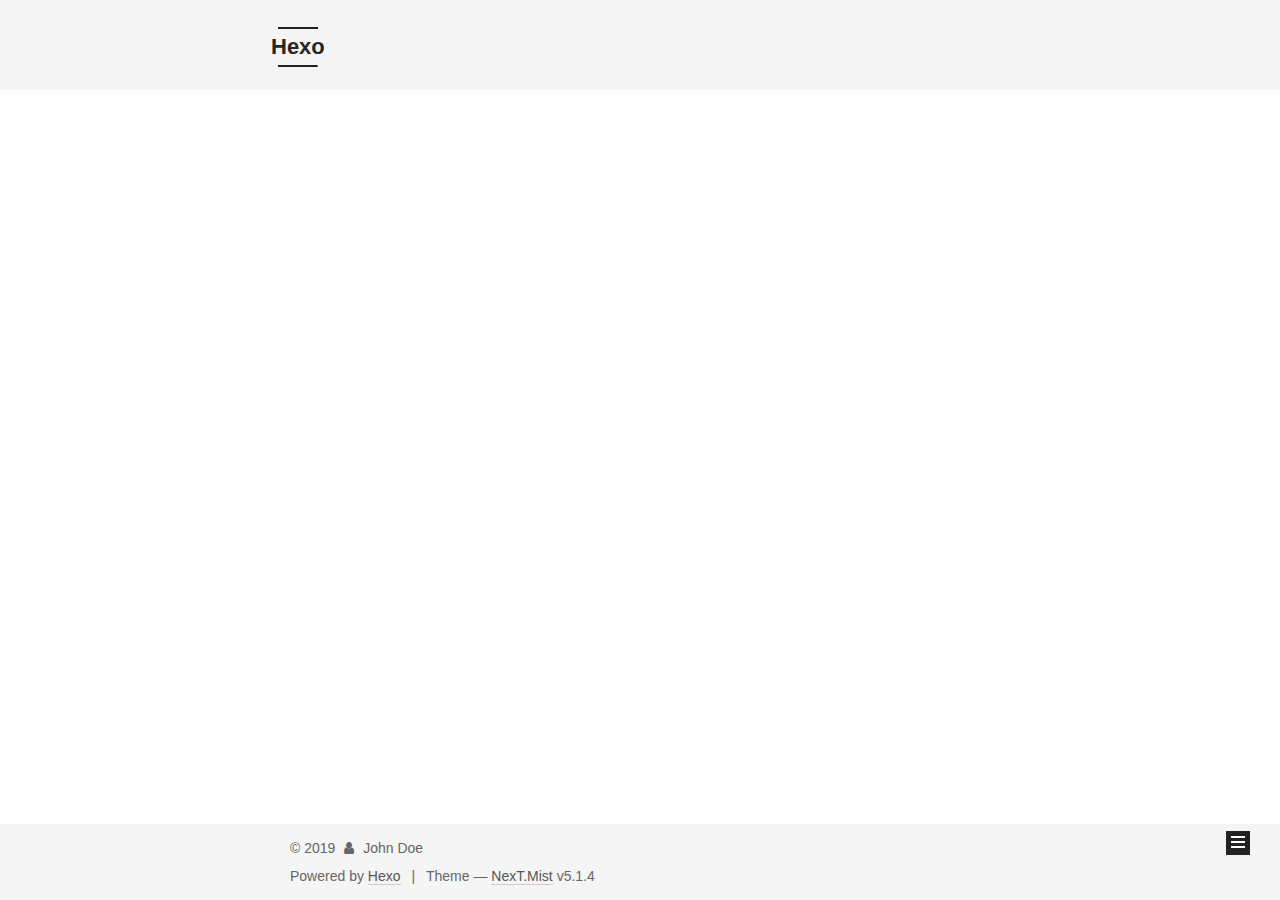
<file: archives/index.html>
<!DOCTYPE html>



  


<html class="theme-next mist use-motion" lang="en">
<head><meta name="generator" content="Hexo 3.9.0">
  <meta charset="UTF-8">
<meta http-equiv="X-UA-Compatible" content="IE=edge">
<meta name="viewport" content="width=device-width, initial-scale=1, maximum-scale=1">
<meta name="theme-color" content="#222">









<meta http-equiv="Cache-Control" content="no-transform">
<meta http-equiv="Cache-Control" content="no-siteapp">
















  
  
  <link href="/lib/fancybox/source/jquery.fancybox.css?v=2.1.5" rel="stylesheet" type="text/css">







<link href="/lib/font-awesome/css/font-awesome.min.css?v=4.6.2" rel="stylesheet" type="text/css">

<link href="/css/main.css?v=5.1.4" rel="stylesheet" type="text/css">


  <link rel="apple-touch-icon" sizes="180x180" href="/images/apple-touch-icon-next.png?v=5.1.4">


  <link rel="icon" type="image/png" sizes="32x32" href="/images/favicon-32x32-next.png?v=5.1.4">


  <link rel="icon" type="image/png" sizes="16x16" href="/images/favicon-16x16-next.png?v=5.1.4">


  <link rel="mask-icon" href="/images/logo.svg?v=5.1.4" color="#222">





  <meta name="keywords" content="Hexo, NexT">










<meta property="og:type" content="website">
<meta property="og:title" content="Hexo">
<meta property="og:url" content="http://yoursite.com/archives/index.html">
<meta property="og:site_name" content="Hexo">
<meta property="og:locale" content="en">
<meta name="twitter:card" content="summary">
<meta name="twitter:title" content="Hexo">



<script type="text/javascript" id="hexo.configurations">
  var NexT = window.NexT || {};
  var CONFIG = {
    root: '/',
    scheme: 'Mist',
    version: '5.1.4',
    sidebar: {"position":"left","display":"post","offset":12,"b2t":false,"scrollpercent":false,"onmobile":false},
    fancybox: true,
    tabs: true,
    motion: {"enable":true,"async":false,"transition":{"post_block":"fadeIn","post_header":"slideDownIn","post_body":"slideDownIn","coll_header":"slideLeftIn","sidebar":"slideUpIn"}},
    duoshuo: {
      userId: '0',
      author: 'Author'
    },
    algolia: {
      applicationID: '',
      apiKey: '',
      indexName: '',
      hits: {"per_page":10},
      labels: {"input_placeholder":"Search for Posts","hits_empty":"We didn't find any results for the search: ${query}","hits_stats":"${hits} results found in ${time} ms"}
    }
  };
</script>



  <link rel="canonical" href="http://yoursite.com/archives/">





  <title>Archive | Hexo</title>
  








</head>

<body itemscope itemtype="http://schema.org/WebPage" lang="en">

  
  
    
  

  <div class="container sidebar-position-left page-archive">
    <div class="headband"></div>

    <header id="header" class="header" itemscope itemtype="http://schema.org/WPHeader">
      <div class="header-inner"><div class="site-brand-wrapper">
  <div class="site-meta ">
    

    <div class="custom-logo-site-title">
      <a href="/" class="brand" rel="start">
        <span class="logo-line-before"><i></i></span>
        <span class="site-title">Hexo</span>
        <span class="logo-line-after"><i></i></span>
      </a>
    </div>
      
        <p class="site-subtitle"></p>
      
  </div>

  <div class="site-nav-toggle">
    <button>
      <span class="btn-bar"></span>
      <span class="btn-bar"></span>
      <span class="btn-bar"></span>
    </button>
  </div>
</div>

<nav class="site-nav">
  

  
    <ul id="menu" class="menu">
      
        
        <li class="menu-item menu-item-home">
          <a href="/" rel="section">
            
              <i class="menu-item-icon fa fa-fw fa-home"></i> <br>
            
            Home
          </a>
        </li>
      
        
        <li class="menu-item menu-item-archives">
          <a href="/archives/" rel="section">
            
              <i class="menu-item-icon fa fa-fw fa-archive"></i> <br>
            
            Archives
          </a>
        </li>
      

      
    </ul>
  

  
</nav>



 </div>
    </header>

    <main id="main" class="main">
      <div class="main-inner">
        <div class="content-wrap">
          <div id="content" class="content">
            

  
  
  
  <div class="post-block archive">
    <div id="posts" class="posts-collapse">
      <span class="archive-move-on"></span>

      <span class="archive-page-counter">
        
        
        
          
        
        Um..! 2 posts in total. Keep on posting.
      </span>

      

        
        
        

        
          
          <div class="collection-title">
            <h1 class="archive-year" id="archive-year-2019">2019</h1>
          </div>
        
        

        

  <article class="post post-type-normal" itemscope itemtype="http://schema.org/Article">
    <header class="post-header">

      <h2 class="post-title">
        
            <a class="post-title-link" href="/2019/08/14/Demo/" itemprop="url">
              
                <span itemprop="name">Demo</span>
              
            </a>
        
      </h2>

      <div class="post-meta">
        <time class="post-time" itemprop="dateCreated" datetime="2019-08-14T15:49:29+08:00" content="2019-08-14">
          08-14
        </time>
      </div>

    </header>
  </article>



      

        
        
        

        
        

        

  <article class="post post-type-normal" itemscope itemtype="http://schema.org/Article">
    <header class="post-header">

      <h2 class="post-title">
        
            <a class="post-title-link" href="/2019/08/14/hello-world/" itemprop="url">
              
                <span itemprop="name">Hello World</span>
              
            </a>
        
      </h2>

      <div class="post-meta">
        <time class="post-time" itemprop="dateCreated" datetime="2019-08-14T15:36:30+08:00" content="2019-08-14">
          08-14
        </time>
      </div>

    </header>
  </article>



      

    </div>
  </div>
  
  
  

  



          </div>
          


          

        </div>
        
          
  
  <div class="sidebar-toggle">
    <div class="sidebar-toggle-line-wrap">
      <span class="sidebar-toggle-line sidebar-toggle-line-first"></span>
      <span class="sidebar-toggle-line sidebar-toggle-line-middle"></span>
      <span class="sidebar-toggle-line sidebar-toggle-line-last"></span>
    </div>
  </div>

  <aside id="sidebar" class="sidebar">
    
    <div class="sidebar-inner">

      

      

      <section class="site-overview-wrap sidebar-panel sidebar-panel-active">
        <div class="site-overview">
          <div class="site-author motion-element" itemprop="author" itemscope itemtype="http://schema.org/Person">
            
              <p class="site-author-name" itemprop="name">John Doe</p>
              <p class="site-description motion-element" itemprop="description"></p>
          </div>

          <nav class="site-state motion-element">

            
              <div class="site-state-item site-state-posts">
              
                <a href="/archives/">
              
                  <span class="site-state-item-count">2</span>
                  <span class="site-state-item-name">posts</span>
                </a>
              </div>
            

            

            

          </nav>

          

          

          
          

          
          

          

        </div>
      </section>

      

      

    </div>
  </aside>


        
      </div>
    </main>

    <footer id="footer" class="footer">
      <div class="footer-inner">
        <div class="copyright">&copy; <span itemprop="copyrightYear">2019</span>
  <span class="with-love">
    <i class="fa fa-user"></i>
  </span>
  <span class="author" itemprop="copyrightHolder">John Doe</span>

  
</div>


  <div class="powered-by">Powered by <a class="theme-link" target="_blank" href="https://hexo.io">Hexo</a></div>



  <span class="post-meta-divider">|</span>



  <div class="theme-info">Theme &mdash; <a class="theme-link" target="_blank" href="https://github.com/iissnan/hexo-theme-next">NexT.Mist</a> v5.1.4</div>




        







        
      </div>
    </footer>

    
      <div class="back-to-top">
        <i class="fa fa-arrow-up"></i>
        
      </div>
    

    

  </div>

  

<script type="text/javascript">
  if (Object.prototype.toString.call(window.Promise) !== '[object Function]') {
    window.Promise = null;
  }
</script>









  












  
  
    <script type="text/javascript" src="/lib/jquery/index.js?v=2.1.3"></script>
  

  
  
    <script type="text/javascript" src="/lib/fastclick/lib/fastclick.min.js?v=1.0.6"></script>
  

  
  
    <script type="text/javascript" src="/lib/jquery_lazyload/jquery.lazyload.js?v=1.9.7"></script>
  

  
  
    <script type="text/javascript" src="/lib/velocity/velocity.min.js?v=1.2.1"></script>
  

  
  
    <script type="text/javascript" src="/lib/velocity/velocity.ui.min.js?v=1.2.1"></script>
  

  
  
    <script type="text/javascript" src="/lib/fancybox/source/jquery.fancybox.pack.js?v=2.1.5"></script>
  


  


  <script type="text/javascript" src="/js/src/utils.js?v=5.1.4"></script>

  <script type="text/javascript" src="/js/src/motion.js?v=5.1.4"></script>



  
  

  

  


  <script type="text/javascript" src="/js/src/bootstrap.js?v=5.1.4"></script>



  


  




	





  





  












  





  

  

  

  
  

  

  

  

</body>
</html>
</file>
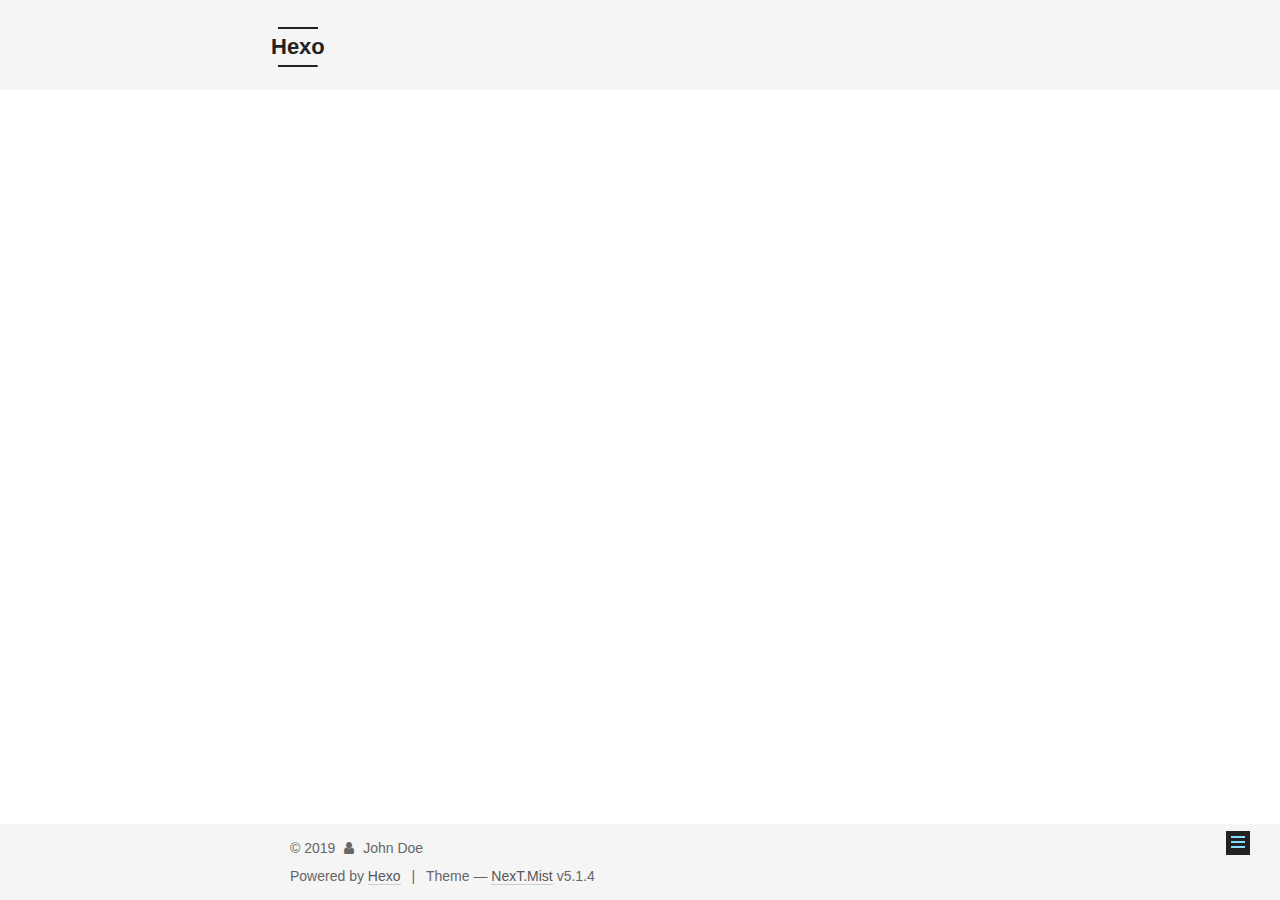
<file: Demo/index.html>
<!DOCTYPE html>



  


<html class="theme-next mist use-motion" lang="en">
<head><meta name="generator" content="Hexo 3.9.0">
  <meta charset="UTF-8">
<meta http-equiv="X-UA-Compatible" content="IE=edge">
<meta name="viewport" content="width=device-width, initial-scale=1, maximum-scale=1">
<meta name="theme-color" content="#222">









<meta http-equiv="Cache-Control" content="no-transform">
<meta http-equiv="Cache-Control" content="no-siteapp">
















  
  
  <link href="/lib/fancybox/source/jquery.fancybox.css?v=2.1.5" rel="stylesheet" type="text/css">







<link href="/lib/font-awesome/css/font-awesome.min.css?v=4.6.2" rel="stylesheet" type="text/css">

<link href="/css/main.css?v=5.1.4" rel="stylesheet" type="text/css">


  <link rel="apple-touch-icon" sizes="180x180" href="/images/apple-touch-icon-next.png?v=5.1.4">


  <link rel="icon" type="image/png" sizes="32x32" href="/images/favicon-32x32-next.png?v=5.1.4">


  <link rel="icon" type="image/png" sizes="16x16" href="/images/favicon-16x16-next.png?v=5.1.4">


  <link rel="mask-icon" href="/images/logo.svg?v=5.1.4" color="#222">





  <meta name="keywords" content="Hexo, NexT">










<meta property="og:type" content="website">
<meta property="og:title" content="Demo">
<meta property="og:url" content="http://yoursite.com/Demo/index.html">
<meta property="og:site_name" content="Hexo">
<meta property="og:locale" content="en">
<meta property="og:updated_time" content="2019-08-14T07:52:24.083Z">
<meta name="twitter:card" content="summary">
<meta name="twitter:title" content="Demo">



<script type="text/javascript" id="hexo.configurations">
  var NexT = window.NexT || {};
  var CONFIG = {
    root: '/',
    scheme: 'Mist',
    version: '5.1.4',
    sidebar: {"position":"left","display":"post","offset":12,"b2t":false,"scrollpercent":false,"onmobile":false},
    fancybox: true,
    tabs: true,
    motion: {"enable":true,"async":false,"transition":{"post_block":"fadeIn","post_header":"slideDownIn","post_body":"slideDownIn","coll_header":"slideLeftIn","sidebar":"slideUpIn"}},
    duoshuo: {
      userId: '0',
      author: 'Author'
    },
    algolia: {
      applicationID: '',
      apiKey: '',
      indexName: '',
      hits: {"per_page":10},
      labels: {"input_placeholder":"Search for Posts","hits_empty":"We didn't find any results for the search: ${query}","hits_stats":"${hits} results found in ${time} ms"}
    }
  };
</script>



  <link rel="canonical" href="http://yoursite.com/Demo/">





  <title>Demo | Hexo</title>
  








</head>

<body itemscope itemtype="http://schema.org/WebPage" lang="en">

  
  
    
  

  <div class="container sidebar-position-left page-post-detail">
    <div class="headband"></div>

    <header id="header" class="header" itemscope itemtype="http://schema.org/WPHeader">
      <div class="header-inner"><div class="site-brand-wrapper">
  <div class="site-meta ">
    

    <div class="custom-logo-site-title">
      <a href="/" class="brand" rel="start">
        <span class="logo-line-before"><i></i></span>
        <span class="site-title">Hexo</span>
        <span class="logo-line-after"><i></i></span>
      </a>
    </div>
      
        <p class="site-subtitle"></p>
      
  </div>

  <div class="site-nav-toggle">
    <button>
      <span class="btn-bar"></span>
      <span class="btn-bar"></span>
      <span class="btn-bar"></span>
    </button>
  </div>
</div>

<nav class="site-nav">
  

  
    <ul id="menu" class="menu">
      
        
        <li class="menu-item menu-item-home">
          <a href="/" rel="section">
            
              <i class="menu-item-icon fa fa-fw fa-home"></i> <br>
            
            Home
          </a>
        </li>
      
        
        <li class="menu-item menu-item-archives">
          <a href="/archives/" rel="section">
            
              <i class="menu-item-icon fa fa-fw fa-archive"></i> <br>
            
            Archives
          </a>
        </li>
      

      
    </ul>
  

  
</nav>



 </div>
    </header>

    <main id="main" class="main">
      <div class="main-inner">
        <div class="content-wrap">
          <div id="content" class="content">
            

  <div id="posts" class="posts-expand">
    
    
    
    <div class="post-block page">
      <header class="post-header">

	<h1 class="post-title" itemprop="name headline">Demo</h1>



</header>

      
      
      
      <div class="post-body">
        
        
          
        
      </div>
      
      
      
    </div>
    
    
    
  </div>


          </div>
          


          

  



        </div>
        
          
  
  <div class="sidebar-toggle">
    <div class="sidebar-toggle-line-wrap">
      <span class="sidebar-toggle-line sidebar-toggle-line-first"></span>
      <span class="sidebar-toggle-line sidebar-toggle-line-middle"></span>
      <span class="sidebar-toggle-line sidebar-toggle-line-last"></span>
    </div>
  </div>

  <aside id="sidebar" class="sidebar">
    
    <div class="sidebar-inner">

      

      

      <section class="site-overview-wrap sidebar-panel sidebar-panel-active">
        <div class="site-overview">
          <div class="site-author motion-element" itemprop="author" itemscope itemtype="http://schema.org/Person">
            
              <p class="site-author-name" itemprop="name">John Doe</p>
              <p class="site-description motion-element" itemprop="description"></p>
          </div>

          <nav class="site-state motion-element">

            
              <div class="site-state-item site-state-posts">
              
                <a href="/archives/">
              
                  <span class="site-state-item-count">2</span>
                  <span class="site-state-item-name">posts</span>
                </a>
              </div>
            

            

            

          </nav>

          

          

          
          

          
          

          

        </div>
      </section>

      

      

    </div>
  </aside>


        
      </div>
    </main>

    <footer id="footer" class="footer">
      <div class="footer-inner">
        <div class="copyright">&copy; <span itemprop="copyrightYear">2019</span>
  <span class="with-love">
    <i class="fa fa-user"></i>
  </span>
  <span class="author" itemprop="copyrightHolder">John Doe</span>

  
</div>


  <div class="powered-by">Powered by <a class="theme-link" target="_blank" href="https://hexo.io">Hexo</a></div>



  <span class="post-meta-divider">|</span>



  <div class="theme-info">Theme &mdash; <a class="theme-link" target="_blank" href="https://github.com/iissnan/hexo-theme-next">NexT.Mist</a> v5.1.4</div>




        







        
      </div>
    </footer>

    
      <div class="back-to-top">
        <i class="fa fa-arrow-up"></i>
        
      </div>
    

    

  </div>

  

<script type="text/javascript">
  if (Object.prototype.toString.call(window.Promise) !== '[object Function]') {
    window.Promise = null;
  }
</script>









  












  
  
    <script type="text/javascript" src="/lib/jquery/index.js?v=2.1.3"></script>
  

  
  
    <script type="text/javascript" src="/lib/fastclick/lib/fastclick.min.js?v=1.0.6"></script>
  

  
  
    <script type="text/javascript" src="/lib/jquery_lazyload/jquery.lazyload.js?v=1.9.7"></script>
  

  
  
    <script type="text/javascript" src="/lib/velocity/velocity.min.js?v=1.2.1"></script>
  

  
  
    <script type="text/javascript" src="/lib/velocity/velocity.ui.min.js?v=1.2.1"></script>
  

  
  
    <script type="text/javascript" src="/lib/fancybox/source/jquery.fancybox.pack.js?v=2.1.5"></script>
  


  


  <script type="text/javascript" src="/js/src/utils.js?v=5.1.4"></script>

  <script type="text/javascript" src="/js/src/motion.js?v=5.1.4"></script>



  
  

  
  <script type="text/javascript" src="/js/src/scrollspy.js?v=5.1.4"></script>
<script type="text/javascript" src="/js/src/post-details.js?v=5.1.4"></script>



  


  <script type="text/javascript" src="/js/src/bootstrap.js?v=5.1.4"></script>



  


  




	





  





  












  





  

  

  

  
  

  

  

  

</body>
</html>
</file>
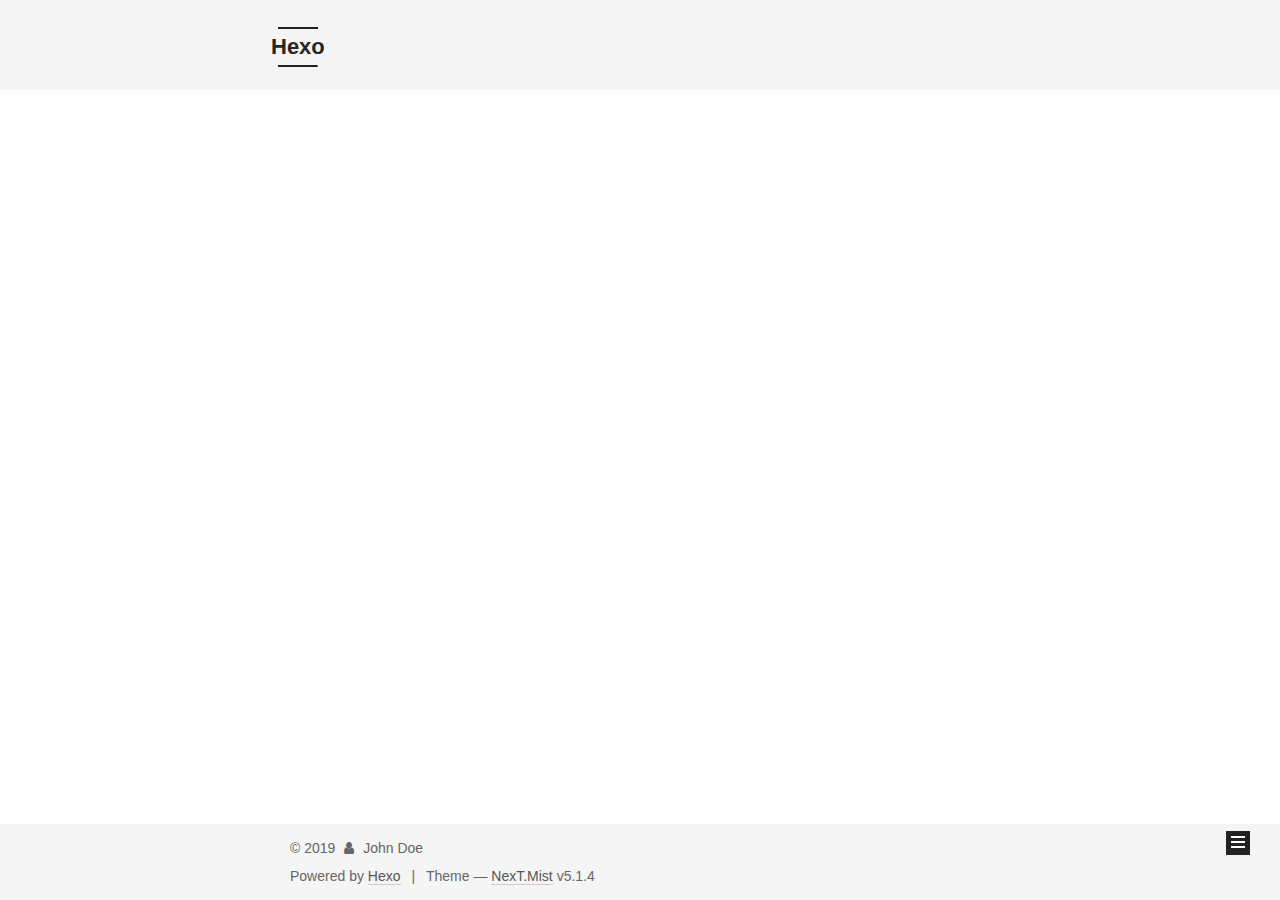
<file: archives/2019/index.html>
<!DOCTYPE html>



  


<html class="theme-next mist use-motion" lang="en">
<head><meta name="generator" content="Hexo 3.9.0">
  <meta charset="UTF-8">
<meta http-equiv="X-UA-Compatible" content="IE=edge">
<meta name="viewport" content="width=device-width, initial-scale=1, maximum-scale=1">
<meta name="theme-color" content="#222">









<meta http-equiv="Cache-Control" content="no-transform">
<meta http-equiv="Cache-Control" content="no-siteapp">
















  
  
  <link href="/lib/fancybox/source/jquery.fancybox.css?v=2.1.5" rel="stylesheet" type="text/css">







<link href="/lib/font-awesome/css/font-awesome.min.css?v=4.6.2" rel="stylesheet" type="text/css">

<link href="/css/main.css?v=5.1.4" rel="stylesheet" type="text/css">


  <link rel="apple-touch-icon" sizes="180x180" href="/images/apple-touch-icon-next.png?v=5.1.4">


  <link rel="icon" type="image/png" sizes="32x32" href="/images/favicon-32x32-next.png?v=5.1.4">


  <link rel="icon" type="image/png" sizes="16x16" href="/images/favicon-16x16-next.png?v=5.1.4">


  <link rel="mask-icon" href="/images/logo.svg?v=5.1.4" color="#222">





  <meta name="keywords" content="Hexo, NexT">










<meta property="og:type" content="website">
<meta property="og:title" content="Hexo">
<meta property="og:url" content="http://yoursite.com/archives/2019/index.html">
<meta property="og:site_name" content="Hexo">
<meta property="og:locale" content="en">
<meta name="twitter:card" content="summary">
<meta name="twitter:title" content="Hexo">



<script type="text/javascript" id="hexo.configurations">
  var NexT = window.NexT || {};
  var CONFIG = {
    root: '/',
    scheme: 'Mist',
    version: '5.1.4',
    sidebar: {"position":"left","display":"post","offset":12,"b2t":false,"scrollpercent":false,"onmobile":false},
    fancybox: true,
    tabs: true,
    motion: {"enable":true,"async":false,"transition":{"post_block":"fadeIn","post_header":"slideDownIn","post_body":"slideDownIn","coll_header":"slideLeftIn","sidebar":"slideUpIn"}},
    duoshuo: {
      userId: '0',
      author: 'Author'
    },
    algolia: {
      applicationID: '',
      apiKey: '',
      indexName: '',
      hits: {"per_page":10},
      labels: {"input_placeholder":"Search for Posts","hits_empty":"We didn't find any results for the search: ${query}","hits_stats":"${hits} results found in ${time} ms"}
    }
  };
</script>



  <link rel="canonical" href="http://yoursite.com/archives/2019/">





  <title>Archive | Hexo</title>
  








</head>

<body itemscope itemtype="http://schema.org/WebPage" lang="en">

  
  
    
  

  <div class="container sidebar-position-left page-archive">
    <div class="headband"></div>

    <header id="header" class="header" itemscope itemtype="http://schema.org/WPHeader">
      <div class="header-inner"><div class="site-brand-wrapper">
  <div class="site-meta ">
    

    <div class="custom-logo-site-title">
      <a href="/" class="brand" rel="start">
        <span class="logo-line-before"><i></i></span>
        <span class="site-title">Hexo</span>
        <span class="logo-line-after"><i></i></span>
      </a>
    </div>
      
        <p class="site-subtitle"></p>
      
  </div>

  <div class="site-nav-toggle">
    <button>
      <span class="btn-bar"></span>
      <span class="btn-bar"></span>
      <span class="btn-bar"></span>
    </button>
  </div>
</div>

<nav class="site-nav">
  

  
    <ul id="menu" class="menu">
      
        
        <li class="menu-item menu-item-home">
          <a href="/" rel="section">
            
              <i class="menu-item-icon fa fa-fw fa-home"></i> <br>
            
            Home
          </a>
        </li>
      
        
        <li class="menu-item menu-item-archives">
          <a href="/archives/" rel="section">
            
              <i class="menu-item-icon fa fa-fw fa-archive"></i> <br>
            
            Archives
          </a>
        </li>
      

      
    </ul>
  

  
</nav>



 </div>
    </header>

    <main id="main" class="main">
      <div class="main-inner">
        <div class="content-wrap">
          <div id="content" class="content">
            

  
  
  
  <div class="post-block archive">
    <div id="posts" class="posts-collapse">
      <span class="archive-move-on"></span>

      <span class="archive-page-counter">
        
        
        
          
        
        Um..! 2 posts in total. Keep on posting.
      </span>

      

        
        
        

        
          
          <div class="collection-title">
            <h1 class="archive-year" id="archive-year-2019">2019</h1>
          </div>
        
        

        

  <article class="post post-type-normal" itemscope itemtype="http://schema.org/Article">
    <header class="post-header">

      <h2 class="post-title">
        
            <a class="post-title-link" href="/2019/08/14/Demo/" itemprop="url">
              
                <span itemprop="name">Demo</span>
              
            </a>
        
      </h2>

      <div class="post-meta">
        <time class="post-time" itemprop="dateCreated" datetime="2019-08-14T15:49:29+08:00" content="2019-08-14">
          08-14
        </time>
      </div>

    </header>
  </article>



      

        
        
        

        
        

        

  <article class="post post-type-normal" itemscope itemtype="http://schema.org/Article">
    <header class="post-header">

      <h2 class="post-title">
        
            <a class="post-title-link" href="/2019/08/14/hello-world/" itemprop="url">
              
                <span itemprop="name">Hello World</span>
              
            </a>
        
      </h2>

      <div class="post-meta">
        <time class="post-time" itemprop="dateCreated" datetime="2019-08-14T15:36:30+08:00" content="2019-08-14">
          08-14
        </time>
      </div>

    </header>
  </article>



      

    </div>
  </div>
  
  
  

  



          </div>
          


          

        </div>
        
          
  
  <div class="sidebar-toggle">
    <div class="sidebar-toggle-line-wrap">
      <span class="sidebar-toggle-line sidebar-toggle-line-first"></span>
      <span class="sidebar-toggle-line sidebar-toggle-line-middle"></span>
      <span class="sidebar-toggle-line sidebar-toggle-line-last"></span>
    </div>
  </div>

  <aside id="sidebar" class="sidebar">
    
    <div class="sidebar-inner">

      

      

      <section class="site-overview-wrap sidebar-panel sidebar-panel-active">
        <div class="site-overview">
          <div class="site-author motion-element" itemprop="author" itemscope itemtype="http://schema.org/Person">
            
              <p class="site-author-name" itemprop="name">John Doe</p>
              <p class="site-description motion-element" itemprop="description"></p>
          </div>

          <nav class="site-state motion-element">

            
              <div class="site-state-item site-state-posts">
              
                <a href="/archives/">
              
                  <span class="site-state-item-count">2</span>
                  <span class="site-state-item-name">posts</span>
                </a>
              </div>
            

            

            

          </nav>

          

          

          
          

          
          

          

        </div>
      </section>

      

      

    </div>
  </aside>


        
      </div>
    </main>

    <footer id="footer" class="footer">
      <div class="footer-inner">
        <div class="copyright">&copy; <span itemprop="copyrightYear">2019</span>
  <span class="with-love">
    <i class="fa fa-user"></i>
  </span>
  <span class="author" itemprop="copyrightHolder">John Doe</span>

  
</div>


  <div class="powered-by">Powered by <a class="theme-link" target="_blank" href="https://hexo.io">Hexo</a></div>



  <span class="post-meta-divider">|</span>



  <div class="theme-info">Theme &mdash; <a class="theme-link" target="_blank" href="https://github.com/iissnan/hexo-theme-next">NexT.Mist</a> v5.1.4</div>




        







        
      </div>
    </footer>

    
      <div class="back-to-top">
        <i class="fa fa-arrow-up"></i>
        
      </div>
    

    

  </div>

  

<script type="text/javascript">
  if (Object.prototype.toString.call(window.Promise) !== '[object Function]') {
    window.Promise = null;
  }
</script>









  












  
  
    <script type="text/javascript" src="/lib/jquery/index.js?v=2.1.3"></script>
  

  
  
    <script type="text/javascript" src="/lib/fastclick/lib/fastclick.min.js?v=1.0.6"></script>
  

  
  
    <script type="text/javascript" src="/lib/jquery_lazyload/jquery.lazyload.js?v=1.9.7"></script>
  

  
  
    <script type="text/javascript" src="/lib/velocity/velocity.min.js?v=1.2.1"></script>
  

  
  
    <script type="text/javascript" src="/lib/velocity/velocity.ui.min.js?v=1.2.1"></script>
  

  
  
    <script type="text/javascript" src="/lib/fancybox/source/jquery.fancybox.pack.js?v=2.1.5"></script>
  


  


  <script type="text/javascript" src="/js/src/utils.js?v=5.1.4"></script>

  <script type="text/javascript" src="/js/src/motion.js?v=5.1.4"></script>



  
  

  

  


  <script type="text/javascript" src="/js/src/bootstrap.js?v=5.1.4"></script>



  


  




	





  





  












  





  

  

  

  
  

  

  

  

</body>
</html>
</file>
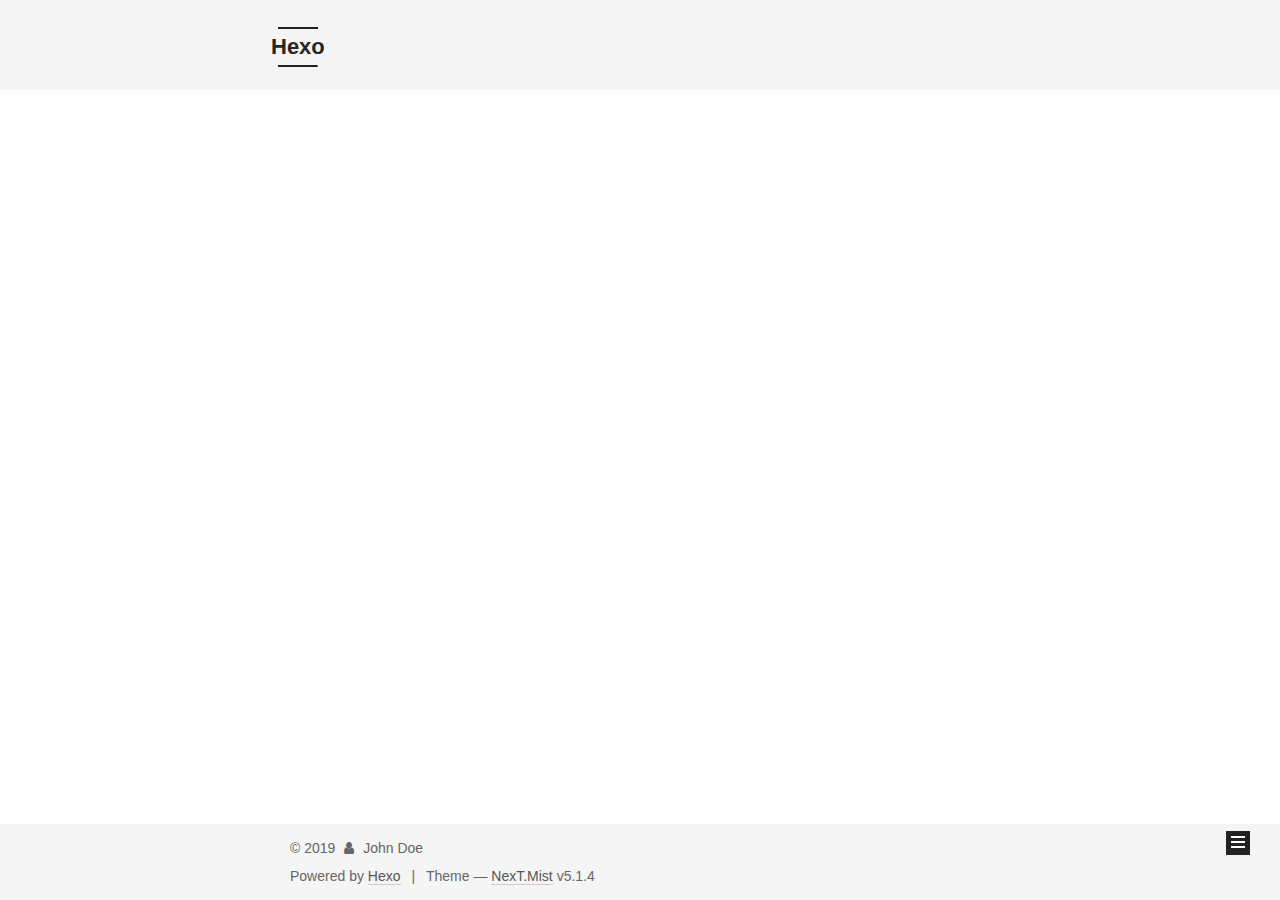
<file: archives/2019/08/index.html>
<!DOCTYPE html>



  


<html class="theme-next mist use-motion" lang="en">
<head><meta name="generator" content="Hexo 3.9.0">
  <meta charset="UTF-8">
<meta http-equiv="X-UA-Compatible" content="IE=edge">
<meta name="viewport" content="width=device-width, initial-scale=1, maximum-scale=1">
<meta name="theme-color" content="#222">









<meta http-equiv="Cache-Control" content="no-transform">
<meta http-equiv="Cache-Control" content="no-siteapp">
















  
  
  <link href="/lib/fancybox/source/jquery.fancybox.css?v=2.1.5" rel="stylesheet" type="text/css">







<link href="/lib/font-awesome/css/font-awesome.min.css?v=4.6.2" rel="stylesheet" type="text/css">

<link href="/css/main.css?v=5.1.4" rel="stylesheet" type="text/css">


  <link rel="apple-touch-icon" sizes="180x180" href="/images/apple-touch-icon-next.png?v=5.1.4">


  <link rel="icon" type="image/png" sizes="32x32" href="/images/favicon-32x32-next.png?v=5.1.4">


  <link rel="icon" type="image/png" sizes="16x16" href="/images/favicon-16x16-next.png?v=5.1.4">


  <link rel="mask-icon" href="/images/logo.svg?v=5.1.4" color="#222">





  <meta name="keywords" content="Hexo, NexT">










<meta property="og:type" content="website">
<meta property="og:title" content="Hexo">
<meta property="og:url" content="http://yoursite.com/archives/2019/08/index.html">
<meta property="og:site_name" content="Hexo">
<meta property="og:locale" content="en">
<meta name="twitter:card" content="summary">
<meta name="twitter:title" content="Hexo">



<script type="text/javascript" id="hexo.configurations">
  var NexT = window.NexT || {};
  var CONFIG = {
    root: '/',
    scheme: 'Mist',
    version: '5.1.4',
    sidebar: {"position":"left","display":"post","offset":12,"b2t":false,"scrollpercent":false,"onmobile":false},
    fancybox: true,
    tabs: true,
    motion: {"enable":true,"async":false,"transition":{"post_block":"fadeIn","post_header":"slideDownIn","post_body":"slideDownIn","coll_header":"slideLeftIn","sidebar":"slideUpIn"}},
    duoshuo: {
      userId: '0',
      author: 'Author'
    },
    algolia: {
      applicationID: '',
      apiKey: '',
      indexName: '',
      hits: {"per_page":10},
      labels: {"input_placeholder":"Search for Posts","hits_empty":"We didn't find any results for the search: ${query}","hits_stats":"${hits} results found in ${time} ms"}
    }
  };
</script>



  <link rel="canonical" href="http://yoursite.com/archives/2019/08/">





  <title>Archive | Hexo</title>
  








</head>

<body itemscope itemtype="http://schema.org/WebPage" lang="en">

  
  
    
  

  <div class="container sidebar-position-left page-archive">
    <div class="headband"></div>

    <header id="header" class="header" itemscope itemtype="http://schema.org/WPHeader">
      <div class="header-inner"><div class="site-brand-wrapper">
  <div class="site-meta ">
    

    <div class="custom-logo-site-title">
      <a href="/" class="brand" rel="start">
        <span class="logo-line-before"><i></i></span>
        <span class="site-title">Hexo</span>
        <span class="logo-line-after"><i></i></span>
      </a>
    </div>
      
        <p class="site-subtitle"></p>
      
  </div>

  <div class="site-nav-toggle">
    <button>
      <span class="btn-bar"></span>
      <span class="btn-bar"></span>
      <span class="btn-bar"></span>
    </button>
  </div>
</div>

<nav class="site-nav">
  

  
    <ul id="menu" class="menu">
      
        
        <li class="menu-item menu-item-home">
          <a href="/" rel="section">
            
              <i class="menu-item-icon fa fa-fw fa-home"></i> <br>
            
            Home
          </a>
        </li>
      
        
        <li class="menu-item menu-item-archives">
          <a href="/archives/" rel="section">
            
              <i class="menu-item-icon fa fa-fw fa-archive"></i> <br>
            
            Archives
          </a>
        </li>
      

      
    </ul>
  

  
</nav>



 </div>
    </header>

    <main id="main" class="main">
      <div class="main-inner">
        <div class="content-wrap">
          <div id="content" class="content">
            

  
  
  
  <div class="post-block archive">
    <div id="posts" class="posts-collapse">
      <span class="archive-move-on"></span>

      <span class="archive-page-counter">
        
        
        
          
        
        Um..! 2 posts in total. Keep on posting.
      </span>

      

        
        
        

        
          
          <div class="collection-title">
            <h1 class="archive-year" id="archive-year-2019">2019</h1>
          </div>
        
        

        

  <article class="post post-type-normal" itemscope itemtype="http://schema.org/Article">
    <header class="post-header">

      <h2 class="post-title">
        
            <a class="post-title-link" href="/2019/08/14/Demo/" itemprop="url">
              
                <span itemprop="name">Demo</span>
              
            </a>
        
      </h2>

      <div class="post-meta">
        <time class="post-time" itemprop="dateCreated" datetime="2019-08-14T15:49:29+08:00" content="2019-08-14">
          08-14
        </time>
      </div>

    </header>
  </article>



      

        
        
        

        
        

        

  <article class="post post-type-normal" itemscope itemtype="http://schema.org/Article">
    <header class="post-header">

      <h2 class="post-title">
        
            <a class="post-title-link" href="/2019/08/14/hello-world/" itemprop="url">
              
                <span itemprop="name">Hello World</span>
              
            </a>
        
      </h2>

      <div class="post-meta">
        <time class="post-time" itemprop="dateCreated" datetime="2019-08-14T15:36:30+08:00" content="2019-08-14">
          08-14
        </time>
      </div>

    </header>
  </article>



      

    </div>
  </div>
  
  
  

  



          </div>
          


          

        </div>
        
          
  
  <div class="sidebar-toggle">
    <div class="sidebar-toggle-line-wrap">
      <span class="sidebar-toggle-line sidebar-toggle-line-first"></span>
      <span class="sidebar-toggle-line sidebar-toggle-line-middle"></span>
      <span class="sidebar-toggle-line sidebar-toggle-line-last"></span>
    </div>
  </div>

  <aside id="sidebar" class="sidebar">
    
    <div class="sidebar-inner">

      

      

      <section class="site-overview-wrap sidebar-panel sidebar-panel-active">
        <div class="site-overview">
          <div class="site-author motion-element" itemprop="author" itemscope itemtype="http://schema.org/Person">
            
              <p class="site-author-name" itemprop="name">John Doe</p>
              <p class="site-description motion-element" itemprop="description"></p>
          </div>

          <nav class="site-state motion-element">

            
              <div class="site-state-item site-state-posts">
              
                <a href="/archives/">
              
                  <span class="site-state-item-count">2</span>
                  <span class="site-state-item-name">posts</span>
                </a>
              </div>
            

            

            

          </nav>

          

          

          
          

          
          

          

        </div>
      </section>

      

      

    </div>
  </aside>


        
      </div>
    </main>

    <footer id="footer" class="footer">
      <div class="footer-inner">
        <div class="copyright">&copy; <span itemprop="copyrightYear">2019</span>
  <span class="with-love">
    <i class="fa fa-user"></i>
  </span>
  <span class="author" itemprop="copyrightHolder">John Doe</span>

  
</div>


  <div class="powered-by">Powered by <a class="theme-link" target="_blank" href="https://hexo.io">Hexo</a></div>



  <span class="post-meta-divider">|</span>



  <div class="theme-info">Theme &mdash; <a class="theme-link" target="_blank" href="https://github.com/iissnan/hexo-theme-next">NexT.Mist</a> v5.1.4</div>




        







        
      </div>
    </footer>

    
      <div class="back-to-top">
        <i class="fa fa-arrow-up"></i>
        
      </div>
    

    

  </div>

  

<script type="text/javascript">
  if (Object.prototype.toString.call(window.Promise) !== '[object Function]') {
    window.Promise = null;
  }
</script>









  












  
  
    <script type="text/javascript" src="/lib/jquery/index.js?v=2.1.3"></script>
  

  
  
    <script type="text/javascript" src="/lib/fastclick/lib/fastclick.min.js?v=1.0.6"></script>
  

  
  
    <script type="text/javascript" src="/lib/jquery_lazyload/jquery.lazyload.js?v=1.9.7"></script>
  

  
  
    <script type="text/javascript" src="/lib/velocity/velocity.min.js?v=1.2.1"></script>
  

  
  
    <script type="text/javascript" src="/lib/velocity/velocity.ui.min.js?v=1.2.1"></script>
  

  
  
    <script type="text/javascript" src="/lib/fancybox/source/jquery.fancybox.pack.js?v=2.1.5"></script>
  


  


  <script type="text/javascript" src="/js/src/utils.js?v=5.1.4"></script>

  <script type="text/javascript" src="/js/src/motion.js?v=5.1.4"></script>



  
  

  

  


  <script type="text/javascript" src="/js/src/bootstrap.js?v=5.1.4"></script>



  


  




	





  





  












  





  

  

  

  
  

  

  

  

</body>
</html>
</file>
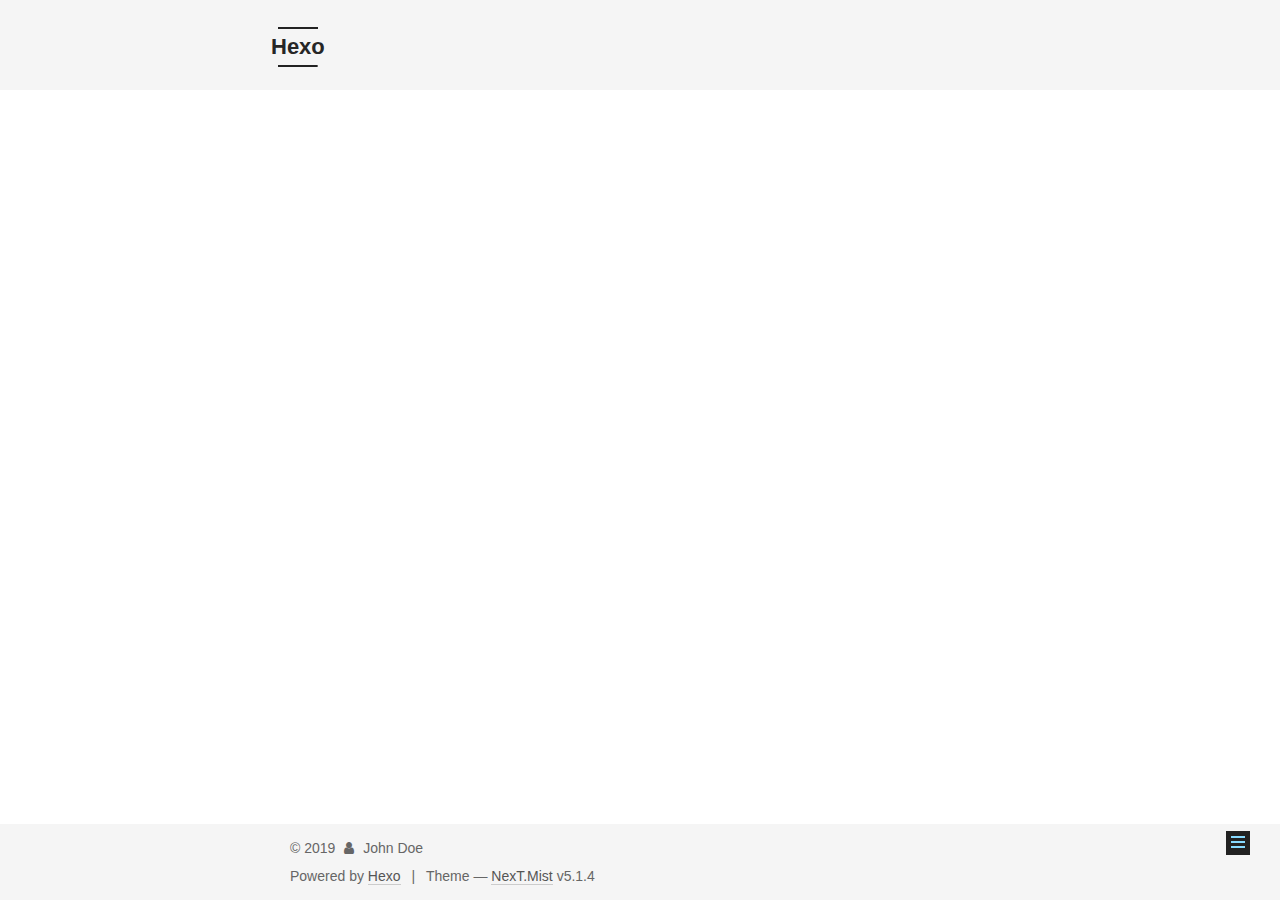
<file: 2019/08/14/Demo/index.html>
<!DOCTYPE html>



  


<html class="theme-next mist use-motion" lang="en">
<head><meta name="generator" content="Hexo 3.9.0">
  <meta charset="UTF-8">
<meta http-equiv="X-UA-Compatible" content="IE=edge">
<meta name="viewport" content="width=device-width, initial-scale=1, maximum-scale=1">
<meta name="theme-color" content="#222">









<meta http-equiv="Cache-Control" content="no-transform">
<meta http-equiv="Cache-Control" content="no-siteapp">
















  
  
  <link href="/lib/fancybox/source/jquery.fancybox.css?v=2.1.5" rel="stylesheet" type="text/css">







<link href="/lib/font-awesome/css/font-awesome.min.css?v=4.6.2" rel="stylesheet" type="text/css">

<link href="/css/main.css?v=5.1.4" rel="stylesheet" type="text/css">


  <link rel="apple-touch-icon" sizes="180x180" href="/images/apple-touch-icon-next.png?v=5.1.4">


  <link rel="icon" type="image/png" sizes="32x32" href="/images/favicon-32x32-next.png?v=5.1.4">


  <link rel="icon" type="image/png" sizes="16x16" href="/images/favicon-16x16-next.png?v=5.1.4">


  <link rel="mask-icon" href="/images/logo.svg?v=5.1.4" color="#222">





  <meta name="keywords" content="Hexo, NexT">










<meta property="og:type" content="article">
<meta property="og:title" content="Demo">
<meta property="og:url" content="http://yoursite.com/2019/08/14/Demo/index.html">
<meta property="og:site_name" content="Hexo">
<meta property="og:locale" content="en">
<meta property="og:updated_time" content="2019-08-14T07:49:29.879Z">
<meta name="twitter:card" content="summary">
<meta name="twitter:title" content="Demo">



<script type="text/javascript" id="hexo.configurations">
  var NexT = window.NexT || {};
  var CONFIG = {
    root: '/',
    scheme: 'Mist',
    version: '5.1.4',
    sidebar: {"position":"left","display":"post","offset":12,"b2t":false,"scrollpercent":false,"onmobile":false},
    fancybox: true,
    tabs: true,
    motion: {"enable":true,"async":false,"transition":{"post_block":"fadeIn","post_header":"slideDownIn","post_body":"slideDownIn","coll_header":"slideLeftIn","sidebar":"slideUpIn"}},
    duoshuo: {
      userId: '0',
      author: 'Author'
    },
    algolia: {
      applicationID: '',
      apiKey: '',
      indexName: '',
      hits: {"per_page":10},
      labels: {"input_placeholder":"Search for Posts","hits_empty":"We didn't find any results for the search: ${query}","hits_stats":"${hits} results found in ${time} ms"}
    }
  };
</script>



  <link rel="canonical" href="http://yoursite.com/2019/08/14/Demo/">





  <title>Demo | Hexo</title>
  








</head>

<body itemscope itemtype="http://schema.org/WebPage" lang="en">

  
  
    
  

  <div class="container sidebar-position-left page-post-detail">
    <div class="headband"></div>

    <header id="header" class="header" itemscope itemtype="http://schema.org/WPHeader">
      <div class="header-inner"><div class="site-brand-wrapper">
  <div class="site-meta ">
    

    <div class="custom-logo-site-title">
      <a href="/" class="brand" rel="start">
        <span class="logo-line-before"><i></i></span>
        <span class="site-title">Hexo</span>
        <span class="logo-line-after"><i></i></span>
      </a>
    </div>
      
        <p class="site-subtitle"></p>
      
  </div>

  <div class="site-nav-toggle">
    <button>
      <span class="btn-bar"></span>
      <span class="btn-bar"></span>
      <span class="btn-bar"></span>
    </button>
  </div>
</div>

<nav class="site-nav">
  

  
    <ul id="menu" class="menu">
      
        
        <li class="menu-item menu-item-home">
          <a href="/" rel="section">
            
              <i class="menu-item-icon fa fa-fw fa-home"></i> <br>
            
            Home
          </a>
        </li>
      
        
        <li class="menu-item menu-item-archives">
          <a href="/archives/" rel="section">
            
              <i class="menu-item-icon fa fa-fw fa-archive"></i> <br>
            
            Archives
          </a>
        </li>
      

      
    </ul>
  

  
</nav>



 </div>
    </header>

    <main id="main" class="main">
      <div class="main-inner">
        <div class="content-wrap">
          <div id="content" class="content">
            

  <div id="posts" class="posts-expand">
    

  

  
  
  

  <article class="post post-type-normal" itemscope itemtype="http://schema.org/Article">
  
  
  
  <div class="post-block">
    <link itemprop="mainEntityOfPage" href="http://yoursite.com/2019/08/14/Demo/">

    <span hidden itemprop="author" itemscope itemtype="http://schema.org/Person">
      <meta itemprop="name" content="John Doe">
      <meta itemprop="description" content>
      <meta itemprop="image" content="/images/avatar.gif">
    </span>

    <span hidden itemprop="publisher" itemscope itemtype="http://schema.org/Organization">
      <meta itemprop="name" content="Hexo">
    </span>

    
      <header class="post-header">

        
        
          <h1 class="post-title" itemprop="name headline">Demo</h1>
        

        <div class="post-meta">
          <span class="post-time">
            
              <span class="post-meta-item-icon">
                <i class="fa fa-calendar-o"></i>
              </span>
              
                <span class="post-meta-item-text">Posted on</span>
              
              <time title="Post created" itemprop="dateCreated datePublished" datetime="2019-08-14T15:49:29+08:00">
                2019-08-14
              </time>
            

            

            
          </span>

          

          
            
          

          
          

          

          

          

        </div>
      </header>
    

    
    
    
    <div class="post-body" itemprop="articleBody">

      
      

      
        
      
    </div>
    
    
    

    

    

    

    <footer class="post-footer">
      

      
      
      

      
        <div class="post-nav">
          <div class="post-nav-next post-nav-item">
            
              <a href="/2019/08/14/hello-world/" rel="next" title="Hello World">
                <i class="fa fa-chevron-left"></i> Hello World
              </a>
            
          </div>

          <span class="post-nav-divider"></span>

          <div class="post-nav-prev post-nav-item">
            
          </div>
        </div>
      

      
      
    </footer>
  </div>
  
  
  
  </article>



    <div class="post-spread">
      
    </div>
  </div>


          </div>
          


          

  



        </div>
        
          
  
  <div class="sidebar-toggle">
    <div class="sidebar-toggle-line-wrap">
      <span class="sidebar-toggle-line sidebar-toggle-line-first"></span>
      <span class="sidebar-toggle-line sidebar-toggle-line-middle"></span>
      <span class="sidebar-toggle-line sidebar-toggle-line-last"></span>
    </div>
  </div>

  <aside id="sidebar" class="sidebar">
    
    <div class="sidebar-inner">

      

      

      <section class="site-overview-wrap sidebar-panel sidebar-panel-active">
        <div class="site-overview">
          <div class="site-author motion-element" itemprop="author" itemscope itemtype="http://schema.org/Person">
            
              <p class="site-author-name" itemprop="name">John Doe</p>
              <p class="site-description motion-element" itemprop="description"></p>
          </div>

          <nav class="site-state motion-element">

            
              <div class="site-state-item site-state-posts">
              
                <a href="/archives/">
              
                  <span class="site-state-item-count">2</span>
                  <span class="site-state-item-name">posts</span>
                </a>
              </div>
            

            

            

          </nav>

          

          

          
          

          
          

          

        </div>
      </section>

      

      

    </div>
  </aside>


        
      </div>
    </main>

    <footer id="footer" class="footer">
      <div class="footer-inner">
        <div class="copyright">&copy; <span itemprop="copyrightYear">2019</span>
  <span class="with-love">
    <i class="fa fa-user"></i>
  </span>
  <span class="author" itemprop="copyrightHolder">John Doe</span>

  
</div>


  <div class="powered-by">Powered by <a class="theme-link" target="_blank" href="https://hexo.io">Hexo</a></div>



  <span class="post-meta-divider">|</span>



  <div class="theme-info">Theme &mdash; <a class="theme-link" target="_blank" href="https://github.com/iissnan/hexo-theme-next">NexT.Mist</a> v5.1.4</div>




        







        
      </div>
    </footer>

    
      <div class="back-to-top">
        <i class="fa fa-arrow-up"></i>
        
      </div>
    

    

  </div>

  

<script type="text/javascript">
  if (Object.prototype.toString.call(window.Promise) !== '[object Function]') {
    window.Promise = null;
  }
</script>









  












  
  
    <script type="text/javascript" src="/lib/jquery/index.js?v=2.1.3"></script>
  

  
  
    <script type="text/javascript" src="/lib/fastclick/lib/fastclick.min.js?v=1.0.6"></script>
  

  
  
    <script type="text/javascript" src="/lib/jquery_lazyload/jquery.lazyload.js?v=1.9.7"></script>
  

  
  
    <script type="text/javascript" src="/lib/velocity/velocity.min.js?v=1.2.1"></script>
  

  
  
    <script type="text/javascript" src="/lib/velocity/velocity.ui.min.js?v=1.2.1"></script>
  

  
  
    <script type="text/javascript" src="/lib/fancybox/source/jquery.fancybox.pack.js?v=2.1.5"></script>
  


  


  <script type="text/javascript" src="/js/src/utils.js?v=5.1.4"></script>

  <script type="text/javascript" src="/js/src/motion.js?v=5.1.4"></script>



  
  

  
  <script type="text/javascript" src="/js/src/scrollspy.js?v=5.1.4"></script>
<script type="text/javascript" src="/js/src/post-details.js?v=5.1.4"></script>



  


  <script type="text/javascript" src="/js/src/bootstrap.js?v=5.1.4"></script>



  


  




	





  





  












  





  

  

  

  
  

  

  

  

</body>
</html>
</file>
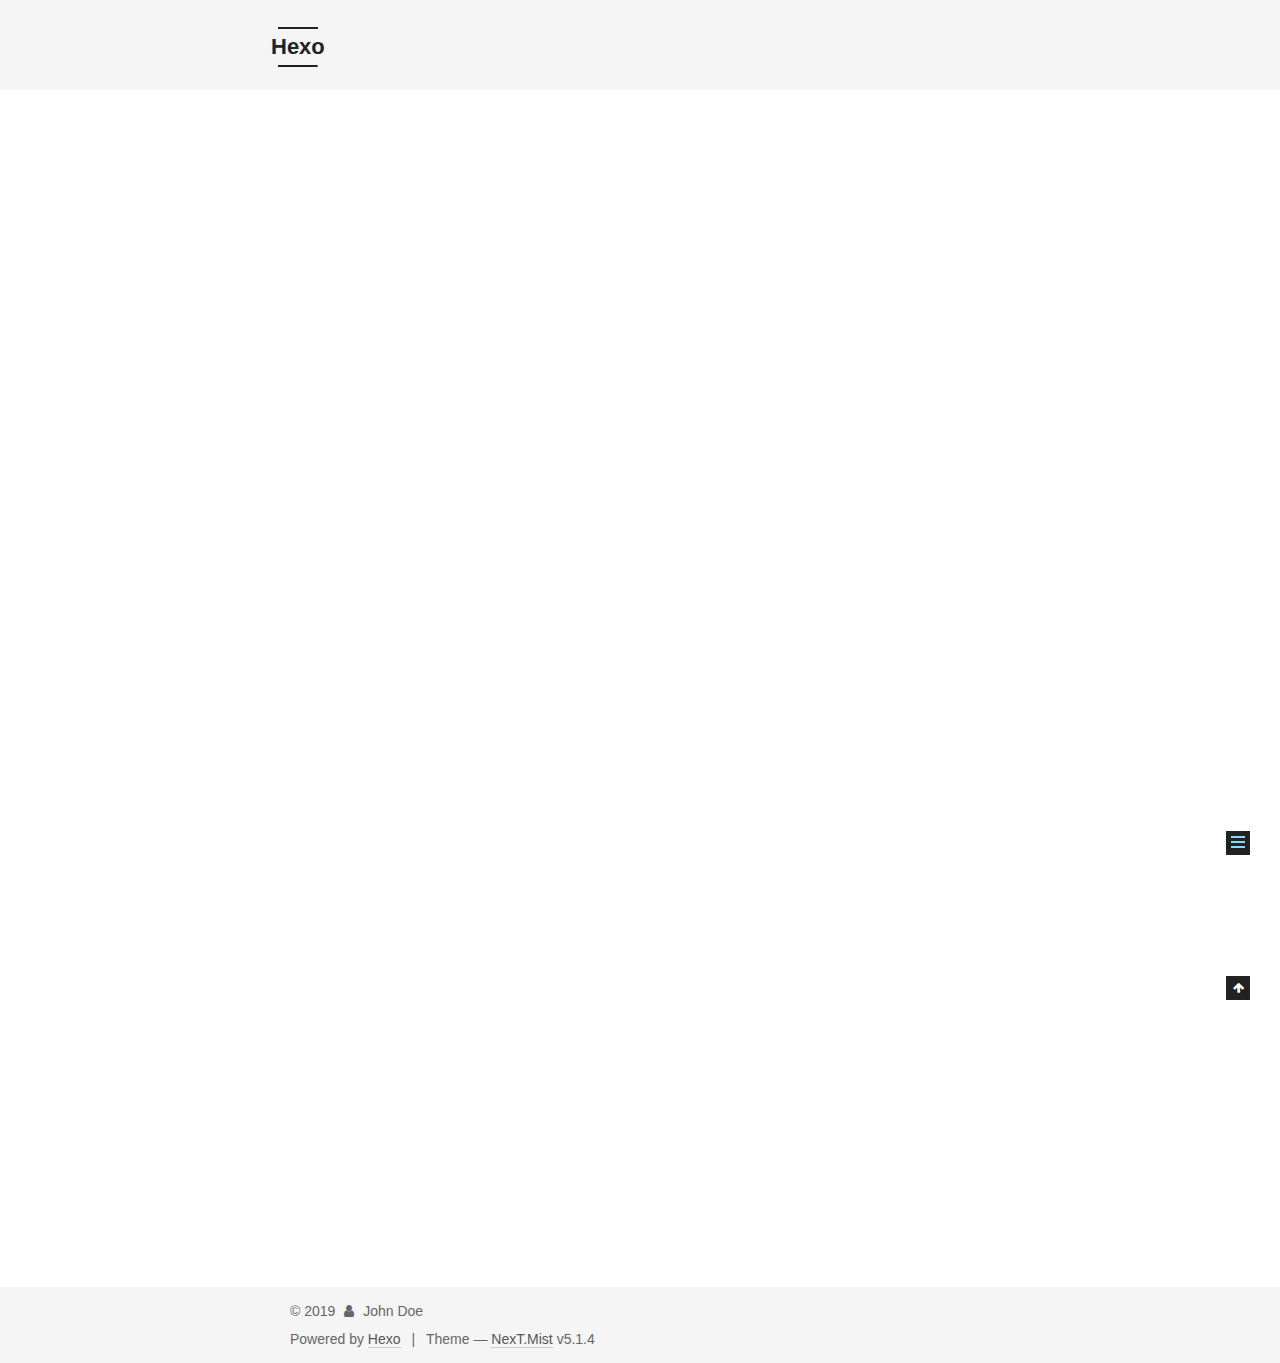
<file: 2019/08/14/hello-world/index.html>
<!DOCTYPE html>



  


<html class="theme-next mist use-motion" lang="en">
<head><meta name="generator" content="Hexo 3.9.0">
  <meta charset="UTF-8">
<meta http-equiv="X-UA-Compatible" content="IE=edge">
<meta name="viewport" content="width=device-width, initial-scale=1, maximum-scale=1">
<meta name="theme-color" content="#222">









<meta http-equiv="Cache-Control" content="no-transform">
<meta http-equiv="Cache-Control" content="no-siteapp">
















  
  
  <link href="/lib/fancybox/source/jquery.fancybox.css?v=2.1.5" rel="stylesheet" type="text/css">







<link href="/lib/font-awesome/css/font-awesome.min.css?v=4.6.2" rel="stylesheet" type="text/css">

<link href="/css/main.css?v=5.1.4" rel="stylesheet" type="text/css">


  <link rel="apple-touch-icon" sizes="180x180" href="/images/apple-touch-icon-next.png?v=5.1.4">


  <link rel="icon" type="image/png" sizes="32x32" href="/images/favicon-32x32-next.png?v=5.1.4">


  <link rel="icon" type="image/png" sizes="16x16" href="/images/favicon-16x16-next.png?v=5.1.4">


  <link rel="mask-icon" href="/images/logo.svg?v=5.1.4" color="#222">





  <meta name="keywords" content="Hexo, NexT">










<meta name="description" content="Welcome to Hexo! This is your very first post. Check documentation for more info. If you get any problems when using Hexo, you can find the answer in troubleshooting or you can ask me on GitHub. Quick">
<meta property="og:type" content="article">
<meta property="og:title" content="Hello World">
<meta property="og:url" content="http://yoursite.com/2019/08/14/hello-world/index.html">
<meta property="og:site_name" content="Hexo">
<meta property="og:description" content="Welcome to Hexo! This is your very first post. Check documentation for more info. If you get any problems when using Hexo, you can find the answer in troubleshooting or you can ask me on GitHub. Quick">
<meta property="og:locale" content="en">
<meta property="og:updated_time" content="2019-08-14T07:36:30.881Z">
<meta name="twitter:card" content="summary">
<meta name="twitter:title" content="Hello World">
<meta name="twitter:description" content="Welcome to Hexo! This is your very first post. Check documentation for more info. If you get any problems when using Hexo, you can find the answer in troubleshooting or you can ask me on GitHub. Quick">



<script type="text/javascript" id="hexo.configurations">
  var NexT = window.NexT || {};
  var CONFIG = {
    root: '/',
    scheme: 'Mist',
    version: '5.1.4',
    sidebar: {"position":"left","display":"post","offset":12,"b2t":false,"scrollpercent":false,"onmobile":false},
    fancybox: true,
    tabs: true,
    motion: {"enable":true,"async":false,"transition":{"post_block":"fadeIn","post_header":"slideDownIn","post_body":"slideDownIn","coll_header":"slideLeftIn","sidebar":"slideUpIn"}},
    duoshuo: {
      userId: '0',
      author: 'Author'
    },
    algolia: {
      applicationID: '',
      apiKey: '',
      indexName: '',
      hits: {"per_page":10},
      labels: {"input_placeholder":"Search for Posts","hits_empty":"We didn't find any results for the search: ${query}","hits_stats":"${hits} results found in ${time} ms"}
    }
  };
</script>



  <link rel="canonical" href="http://yoursite.com/2019/08/14/hello-world/">





  <title>Hello World | Hexo</title>
  








</head>

<body itemscope itemtype="http://schema.org/WebPage" lang="en">

  
  
    
  

  <div class="container sidebar-position-left page-post-detail">
    <div class="headband"></div>

    <header id="header" class="header" itemscope itemtype="http://schema.org/WPHeader">
      <div class="header-inner"><div class="site-brand-wrapper">
  <div class="site-meta ">
    

    <div class="custom-logo-site-title">
      <a href="/" class="brand" rel="start">
        <span class="logo-line-before"><i></i></span>
        <span class="site-title">Hexo</span>
        <span class="logo-line-after"><i></i></span>
      </a>
    </div>
      
        <p class="site-subtitle"></p>
      
  </div>

  <div class="site-nav-toggle">
    <button>
      <span class="btn-bar"></span>
      <span class="btn-bar"></span>
      <span class="btn-bar"></span>
    </button>
  </div>
</div>

<nav class="site-nav">
  

  
    <ul id="menu" class="menu">
      
        
        <li class="menu-item menu-item-home">
          <a href="/" rel="section">
            
              <i class="menu-item-icon fa fa-fw fa-home"></i> <br>
            
            Home
          </a>
        </li>
      
        
        <li class="menu-item menu-item-archives">
          <a href="/archives/" rel="section">
            
              <i class="menu-item-icon fa fa-fw fa-archive"></i> <br>
            
            Archives
          </a>
        </li>
      

      
    </ul>
  

  
</nav>



 </div>
    </header>

    <main id="main" class="main">
      <div class="main-inner">
        <div class="content-wrap">
          <div id="content" class="content">
            

  <div id="posts" class="posts-expand">
    

  

  
  
  

  <article class="post post-type-normal" itemscope itemtype="http://schema.org/Article">
  
  
  
  <div class="post-block">
    <link itemprop="mainEntityOfPage" href="http://yoursite.com/2019/08/14/hello-world/">

    <span hidden itemprop="author" itemscope itemtype="http://schema.org/Person">
      <meta itemprop="name" content="John Doe">
      <meta itemprop="description" content>
      <meta itemprop="image" content="/images/avatar.gif">
    </span>

    <span hidden itemprop="publisher" itemscope itemtype="http://schema.org/Organization">
      <meta itemprop="name" content="Hexo">
    </span>

    
      <header class="post-header">

        
        
          <h1 class="post-title" itemprop="name headline">Hello World</h1>
        

        <div class="post-meta">
          <span class="post-time">
            
              <span class="post-meta-item-icon">
                <i class="fa fa-calendar-o"></i>
              </span>
              
                <span class="post-meta-item-text">Posted on</span>
              
              <time title="Post created" itemprop="dateCreated datePublished" datetime="2019-08-14T15:36:30+08:00">
                2019-08-14
              </time>
            

            

            
          </span>

          

          
            
          

          
          

          

          

          

        </div>
      </header>
    

    
    
    
    <div class="post-body" itemprop="articleBody">

      
      

      
        <p>Welcome to <a href="https://hexo.io/" target="_blank" rel="noopener">Hexo</a>! This is your very first post. Check <a href="https://hexo.io/docs/" target="_blank" rel="noopener">documentation</a> for more info. If you get any problems when using Hexo, you can find the answer in <a href="https://hexo.io/docs/troubleshooting.html" target="_blank" rel="noopener">troubleshooting</a> or you can ask me on <a href="https://github.com/hexojs/hexo/issues" target="_blank" rel="noopener">GitHub</a>.</p>
<h2 id="Quick-Start"><a href="#Quick-Start" class="headerlink" title="Quick Start"></a>Quick Start</h2><h3 id="Create-a-new-post"><a href="#Create-a-new-post" class="headerlink" title="Create a new post"></a>Create a new post</h3><figure class="highlight bash"><table><tr><td class="gutter"><pre><span class="line">1</span><br></pre></td><td class="code"><pre><span class="line">$ hexo new <span class="string">"My New Post"</span></span><br></pre></td></tr></table></figure>

<p>More info: <a href="https://hexo.io/docs/writing.html" target="_blank" rel="noopener">Writing</a></p>
<h3 id="Run-server"><a href="#Run-server" class="headerlink" title="Run server"></a>Run server</h3><figure class="highlight bash"><table><tr><td class="gutter"><pre><span class="line">1</span><br></pre></td><td class="code"><pre><span class="line">$ hexo server</span><br></pre></td></tr></table></figure>

<p>More info: <a href="https://hexo.io/docs/server.html" target="_blank" rel="noopener">Server</a></p>
<h3 id="Generate-static-files"><a href="#Generate-static-files" class="headerlink" title="Generate static files"></a>Generate static files</h3><figure class="highlight bash"><table><tr><td class="gutter"><pre><span class="line">1</span><br></pre></td><td class="code"><pre><span class="line">$ hexo generate</span><br></pre></td></tr></table></figure>

<p>More info: <a href="https://hexo.io/docs/generating.html" target="_blank" rel="noopener">Generating</a></p>
<h3 id="Deploy-to-remote-sites"><a href="#Deploy-to-remote-sites" class="headerlink" title="Deploy to remote sites"></a>Deploy to remote sites</h3><figure class="highlight bash"><table><tr><td class="gutter"><pre><span class="line">1</span><br></pre></td><td class="code"><pre><span class="line">$ hexo deploy</span><br></pre></td></tr></table></figure>

<p>More info: <a href="https://hexo.io/docs/deployment.html" target="_blank" rel="noopener">Deployment</a></p>

      
    </div>
    
    
    

    

    

    

    <footer class="post-footer">
      

      
      
      

      
        <div class="post-nav">
          <div class="post-nav-next post-nav-item">
            
          </div>

          <span class="post-nav-divider"></span>

          <div class="post-nav-prev post-nav-item">
            
              <a href="/2019/08/14/Demo/" rel="prev" title="Demo">
                Demo <i class="fa fa-chevron-right"></i>
              </a>
            
          </div>
        </div>
      

      
      
    </footer>
  </div>
  
  
  
  </article>



    <div class="post-spread">
      
    </div>
  </div>


          </div>
          


          

  



        </div>
        
          
  
  <div class="sidebar-toggle">
    <div class="sidebar-toggle-line-wrap">
      <span class="sidebar-toggle-line sidebar-toggle-line-first"></span>
      <span class="sidebar-toggle-line sidebar-toggle-line-middle"></span>
      <span class="sidebar-toggle-line sidebar-toggle-line-last"></span>
    </div>
  </div>

  <aside id="sidebar" class="sidebar">
    
    <div class="sidebar-inner">

      

      
        <ul class="sidebar-nav motion-element">
          <li class="sidebar-nav-toc sidebar-nav-active" data-target="post-toc-wrap">
            Table of Contents
          </li>
          <li class="sidebar-nav-overview" data-target="site-overview-wrap">
            Overview
          </li>
        </ul>
      

      <section class="site-overview-wrap sidebar-panel">
        <div class="site-overview">
          <div class="site-author motion-element" itemprop="author" itemscope itemtype="http://schema.org/Person">
            
              <p class="site-author-name" itemprop="name">John Doe</p>
              <p class="site-description motion-element" itemprop="description"></p>
          </div>

          <nav class="site-state motion-element">

            
              <div class="site-state-item site-state-posts">
              
                <a href="/archives/">
              
                  <span class="site-state-item-count">2</span>
                  <span class="site-state-item-name">posts</span>
                </a>
              </div>
            

            

            

          </nav>

          

          

          
          

          
          

          

        </div>
      </section>

      
      <!--noindex-->
        <section class="post-toc-wrap motion-element sidebar-panel sidebar-panel-active">
          <div class="post-toc">

            
              
            

            
              <div class="post-toc-content"><ol class="nav"><li class="nav-item nav-level-2"><a class="nav-link" href="#Quick-Start"><span class="nav-number">1.</span> <span class="nav-text">Quick Start</span></a><ol class="nav-child"><li class="nav-item nav-level-3"><a class="nav-link" href="#Create-a-new-post"><span class="nav-number">1.1.</span> <span class="nav-text">Create a new post</span></a></li><li class="nav-item nav-level-3"><a class="nav-link" href="#Run-server"><span class="nav-number">1.2.</span> <span class="nav-text">Run server</span></a></li><li class="nav-item nav-level-3"><a class="nav-link" href="#Generate-static-files"><span class="nav-number">1.3.</span> <span class="nav-text">Generate static files</span></a></li><li class="nav-item nav-level-3"><a class="nav-link" href="#Deploy-to-remote-sites"><span class="nav-number">1.4.</span> <span class="nav-text">Deploy to remote sites</span></a></li></ol></li></ol></div>
            

          </div>
        </section>
      <!--/noindex-->
      

      

    </div>
  </aside>


        
      </div>
    </main>

    <footer id="footer" class="footer">
      <div class="footer-inner">
        <div class="copyright">&copy; <span itemprop="copyrightYear">2019</span>
  <span class="with-love">
    <i class="fa fa-user"></i>
  </span>
  <span class="author" itemprop="copyrightHolder">John Doe</span>

  
</div>


  <div class="powered-by">Powered by <a class="theme-link" target="_blank" href="https://hexo.io">Hexo</a></div>



  <span class="post-meta-divider">|</span>



  <div class="theme-info">Theme &mdash; <a class="theme-link" target="_blank" href="https://github.com/iissnan/hexo-theme-next">NexT.Mist</a> v5.1.4</div>




        







        
      </div>
    </footer>

    
      <div class="back-to-top">
        <i class="fa fa-arrow-up"></i>
        
      </div>
    

    

  </div>

  

<script type="text/javascript">
  if (Object.prototype.toString.call(window.Promise) !== '[object Function]') {
    window.Promise = null;
  }
</script>









  












  
  
    <script type="text/javascript" src="/lib/jquery/index.js?v=2.1.3"></script>
  

  
  
    <script type="text/javascript" src="/lib/fastclick/lib/fastclick.min.js?v=1.0.6"></script>
  

  
  
    <script type="text/javascript" src="/lib/jquery_lazyload/jquery.lazyload.js?v=1.9.7"></script>
  

  
  
    <script type="text/javascript" src="/lib/velocity/velocity.min.js?v=1.2.1"></script>
  

  
  
    <script type="text/javascript" src="/lib/velocity/velocity.ui.min.js?v=1.2.1"></script>
  

  
  
    <script type="text/javascript" src="/lib/fancybox/source/jquery.fancybox.pack.js?v=2.1.5"></script>
  


  


  <script type="text/javascript" src="/js/src/utils.js?v=5.1.4"></script>

  <script type="text/javascript" src="/js/src/motion.js?v=5.1.4"></script>



  
  

  
  <script type="text/javascript" src="/js/src/scrollspy.js?v=5.1.4"></script>
<script type="text/javascript" src="/js/src/post-details.js?v=5.1.4"></script>



  


  <script type="text/javascript" src="/js/src/bootstrap.js?v=5.1.4"></script>



  


  




	





  





  












  





  

  

  

  
  

  

  

  

</body>
</html>
</file>
<file: css/main.css>
/* normalize.css v3.0.2 | MIT License | git.io/normalize */
html {
  font-family: sans-serif; /* 1 */
  -ms-text-size-adjust: 100%; /* 2 */
  -webkit-text-size-adjust: 100%; /* 2 */
}
body {
  margin: 0;
}
article,
aside,
details,
figcaption,
figure,
footer,
header,
hgroup,
main,
menu,
nav,
section,
summary {
  display: block;
}
audio,
canvas,
progress,
video {
  display: inline-block; /* 1 */
  vertical-align: baseline; /* 2 */
}
audio:not([controls]) {
  display: none;
  height: 0;
}
[hidden],
template {
  display: none;
}
a {
  background-color: transparent;
}
a:active,
a:hover {
  outline: 0;
}
abbr[title] {
  border-bottom: 1px dotted;
}
b,
strong {
  font-weight: bold;
}
dfn {
  font-style: italic;
}
h1 {
  font-size: 2em;
  margin: 0.67em 0;
}
mark {
  background: #ff0;
  color: #000;
}
small {
  font-size: 80%;
}
sub,
sup {
  font-size: 75%;
  line-height: 0;
  position: relative;
  vertical-align: baseline;
}
sup {
  top: -0.5em;
}
sub {
  bottom: -0.25em;
}
img {
  border: 0;
}
svg:not(:root) {
  overflow: hidden;
}
figure {
  margin: 1em 40px;
}
hr {
  -moz-box-sizing: content-box;
  box-sizing: content-box;
  height: 0;
}
pre {
  overflow: auto;
}
code,
kbd,
pre,
samp {
  font-family: monospace, monospace;
  font-size: 1em;
}
button,
input,
optgroup,
select,
textarea {
  color: inherit; /* 1 */
  font: inherit; /* 2 */
  margin: 0; /* 3 */
}
button {
  overflow: visible;
}
button,
select {
  text-transform: none;
}
button,
html input[type="button"],
input[type="reset"],
input[type="submit"] {
  -webkit-appearance: button; /* 2 */
  cursor: pointer; /* 3 */
}
button[disabled],
html input[disabled] {
  cursor: default;
}
button::-moz-focus-inner,
input::-moz-focus-inner {
  border: 0;
  padding: 0;
}
input {
  line-height: normal;
}
input[type="checkbox"],
input[type="radio"] {
  box-sizing: border-box; /* 1 */
  padding: 0; /* 2 */
}
input[type="number"]::-webkit-inner-spin-button,
input[type="number"]::-webkit-outer-spin-button {
  height: auto;
}
input[type="search"] {
  -webkit-appearance: textfield; /* 1 */
  -moz-box-sizing: content-box;
  -webkit-box-sizing: content-box; /* 2 */
  box-sizing: content-box;
}
input[type="search"]::-webkit-search-cancel-button,
input[type="search"]::-webkit-search-decoration {
  -webkit-appearance: none;
}
fieldset {
  border: 1px solid #c0c0c0;
  margin: 0 2px;
  padding: 0.35em 0.625em 0.75em;
}
legend {
  border: 0; /* 1 */
  padding: 0; /* 2 */
}
textarea {
  overflow: auto;
}
optgroup {
  font-weight: bold;
}
table {
  border-collapse: collapse;
  border-spacing: 0;
}
td,
th {
  padding: 0;
}
::selection {
  background: #262a30;
  color: #fff;
}
body {
  position: relative;
  font-family: 'Lato', "PingFang SC", "Microsoft YaHei", sans-serif;
  font-size: 14px;
  line-height: 2;
  color: #555;
  background: #fff;
}
@media (max-width: 767px) {
  body {
    padding-right: 0 !important;
  }
}
@media (min-width: 768px) and (max-width: 991px) {
  body {
    padding-right: 0 !important;
  }
}
@media (min-width: 1600px) {
  body {
    font-size: 16px;
  }
}
h1,
h2,
h3,
h4,
h5,
h6 {
  margin: 0;
  padding: 0;
  font-weight: bold;
  line-height: 1.5;
  font-family: 'Lato', "PingFang SC", "Microsoft YaHei", sans-serif;
}
h2,
h3,
h4,
h5,
h6 {
  margin: 20px 0 15px;
}
h1 {
  font-size: 24px;
}
@media (max-width: 767px) {
  h1 {
    font-size: 20px;
  }
}
h2 {
  font-size: 22px;
}
@media (max-width: 767px) {
  h2 {
    font-size: 18px;
  }
}
h3 {
  font-size: 20px;
}
@media (max-width: 767px) {
  h3 {
    font-size: 16px;
  }
}
h4 {
  font-size: 18px;
}
@media (max-width: 767px) {
  h4 {
    font-size: 14px;
  }
}
h5 {
  font-size: 16px;
}
@media (max-width: 767px) {
  h5 {
    font-size: 12px;
  }
}
h6 {
  font-size: 14px;
}
@media (max-width: 767px) {
  h6 {
    font-size: 10px;
  }
}
p {
  margin: 0 0 20px 0;
}
a {
  color: #555;
  text-decoration: none;
  outline: none;
  border-bottom: 1px solid #999;
  word-wrap: break-word;
}
a:hover {
  color: #222;
  border-bottom-color: #222;
}
blockquote {
  margin: 0;
  padding: 0;
}
img {
  display: block;
  margin: auto;
  max-width: 100%;
  height: auto;
}
hr {
  margin: 40px 0;
  height: 3px;
  border: none;
  background-color: #ddd;
  background-image: repeating-linear-gradient(-45deg, #fff, #fff 4px, transparent 4px, transparent 8px);
}
blockquote {
  padding: 0 15px;
  color: #666;
  border-left: 4px solid #ddd;
}
blockquote cite::before {
  content: "-";
  padding: 0 5px;
}
dt {
  font-weight: 700;
}
dd {
  margin: 0;
  padding: 0;
}
kbd {
  border: 1px solid #ccc;
  border-radius: 0.2em;
  box-shadow: 0.1em 0.1em 0.2em rgba(0,0,0,0.1);
  background-color: #f9f9f9;
  font-family: inherit;
  background-image: -webkit-linear-gradient(top, #eee, #fff, #eee);
  padding: 0.1em 0.3em;
  white-space: nowrap;
}
.text-left {
  text-align: left;
}
.text-center {
  text-align: center;
}
.text-right {
  text-align: right;
}
.text-justify {
  text-align: justify;
}
.text-nowrap {
  white-space: nowrap;
}
.text-lowercase {
  text-transform: lowercase;
}
.text-uppercase {
  text-transform: uppercase;
}
.text-capitalize {
  text-transform: capitalize;
}
.center-block {
  display: block;
  margin-left: auto;
  margin-right: auto;
}
.clearfix:before,
.clearfix:after {
  content: " ";
  display: table;
}
.clearfix:after {
  clear: both;
}
.pullquote {
  width: 45%;
}
.pullquote.left {
  float: left;
  margin-left: 5px;
  margin-right: 10px;
}
.pullquote.right {
  float: right;
  margin-left: 10px;
  margin-right: 5px;
}
.affix.affix.affix {
  position: fixed;
}
.translation {
  margin-top: -20px;
  font-size: 14px;
  color: #999;
}
.scrollbar-measure {
  width: 100px;
  height: 100px;
  overflow: scroll;
  position: absolute;
  top: -9999px;
}
.use-motion .motion-element {
  opacity: 0;
}
table {
  margin: 20px 0;
  width: 100%;
  border-collapse: collapse;
  border-spacing: 0;
  border: 1px solid #ddd;
  font-size: 14px;
  table-layout: fixed;
  word-wrap: break-all;
}
table>tbody>tr:nth-of-type(odd) {
  background-color: #f9f9f9;
}
table>tbody>tr:hover {
  background-color: #f5f5f5;
}
caption,
th,
td {
  padding: 8px;
  text-align: left;
  vertical-align: middle;
  font-weight: normal;
}
th,
td {
  border-bottom: 3px solid #ddd;
  border-right: 1px solid #eee;
}
th {
  padding-bottom: 10px;
  font-weight: 700;
}
td {
  border-bottom-width: 1px;
}
html,
body {
  height: 100%;
}
.container {
  position: relative;
  min-height: 100%;
}
.header-inner {
  margin: 0 auto;
  padding: 100px 0 70px;
  width: 700px;
}
@media (min-width: 1600px) {
  .container .header-inner {
    width: 900px;
  }
}
.main {
  padding-bottom: 150px;
}
.main-inner {
  margin: 0 auto;
  width: 700px;
}
@media (min-width: 1600px) {
  .container .main-inner {
    width: 900px;
  }
}
.footer {
  position: absolute;
  left: 0;
  bottom: 0;
  width: 100%;
  min-height: 50px;
}
.footer-inner {
  box-sizing: border-box;
  margin: 20px auto;
  width: 700px;
}
@media (min-width: 1600px) {
  .container .footer-inner {
    width: 900px;
  }
}
pre,
.highlight {
  overflow: auto;
  margin: 20px 0;
  padding: 0;
  font-size: 13px;
  color: #4d4d4c;
  background: #f7f7f7;
  line-height: 1.6;
}
pre,
code {
  font-family: consolas, Menlo, "PingFang SC", "Microsoft YaHei", monospace;
}
code {
  padding: 2px 4px;
  word-wrap: break-word;
  color: #555;
  background: #eee;
  border-radius: 3px;
  font-size: 13px;
}
pre {
  padding: 10px;
}
pre code {
  padding: 0;
  color: #4d4d4c;
  background: none;
  text-shadow: none;
}
.highlight {
  border-radius: 1px;
}
.highlight pre {
  border: none;
  margin: 0;
  padding: 10px 0;
}
.highlight table {
  margin: 0;
  width: auto;
  border: none;
}
.highlight td {
  border: none;
  padding: 0;
}
.highlight figcaption {
  font-size: 1em;
  color: #4d4d4c;
  line-height: 1em;
  margin-bottom: 1em;
}
.highlight figcaption:before,
.highlight figcaption:after {
  content: " ";
  display: table;
}
.highlight figcaption:after {
  clear: both;
}
.highlight figcaption a {
  float: right;
  color: #4d4d4c;
}
.highlight figcaption a:hover {
  border-bottom-color: #4d4d4c;
}
.highlight .gutter pre {
  padding-left: 10px;
  padding-right: 10px;
  color: #869194;
  text-align: right;
  background-color: #eff2f3;
}
.highlight .code pre {
  width: 100%;
  padding-left: 10px;
  padding-right: 10px;
  background-color: #f7f7f7;
}
.highlight .line {
  height: 20px;
}
.gutter {
  -webkit-user-select: none;
  -moz-user-select: none;
  -ms-user-select: none;
  user-select: none;
}
.gist table {
  width: auto;
}
.gist table td {
  border: none;
}
pre .deletion {
  background: #fdd;
}
pre .addition {
  background: #dfd;
}
pre .meta {
  color: #8959a8;
}
pre .comment {
  color: #8e908c;
}
pre .variable,
pre .attribute,
pre .tag,
pre .regexp,
pre .ruby .constant,
pre .xml .tag .title,
pre .xml .pi,
pre .xml .doctype,
pre .html .doctype,
pre .css .id,
pre .css .class,
pre .css .pseudo {
  color: #c82829;
}
pre .number,
pre .preprocessor,
pre .built_in,
pre .literal,
pre .params,
pre .constant,
pre .command {
  color: #f5871f;
}
pre .ruby .class .title,
pre .css .rules .attribute,
pre .string,
pre .value,
pre .inheritance,
pre .header,
pre .ruby .symbol,
pre .xml .cdata,
pre .special,
pre .number,
pre .formula {
  color: #718c00;
}
pre .title,
pre .css .hexcolor {
  color: #3e999f;
}
pre .function,
pre .python .decorator,
pre .python .title,
pre .ruby .function .title,
pre .ruby .title .keyword,
pre .perl .sub,
pre .javascript .title,
pre .coffeescript .title {
  color: #4271ae;
}
pre .keyword,
pre .javascript .function {
  color: #8959a8;
}
.full-image.full-image.full-image.full-image {
  border: none;
  max-width: 100%;
  width: auto;
  margin: 20px auto 25px;
}
@media (min-width: 992px) {
  .full-image.full-image.full-image.full-image {
    max-width: none;
    width: 110%;
    margin: 25px -5%;
  }
}
.blockquote-center,
.page-home .post-type-quote blockquote,
.page-post-detail .post-type-quote blockquote {
  position: relative;
  margin: 40px 0;
  padding: 0;
  border-left: none;
  text-align: center;
}
.blockquote-center::before,
.page-home .post-type-quote blockquote::before,
.page-post-detail .post-type-quote blockquote::before,
.blockquote-center::after,
.page-home .post-type-quote blockquote::after,
.page-post-detail .post-type-quote blockquote::after {
  position: absolute;
  content: ' ';
  display: block;
  width: 100%;
  height: 24px;
  opacity: 0.2;
  background-repeat: no-repeat;
  background-position: 0 -6px;
  background-size: 22px 22px;
}
.blockquote-center::before,
.page-home .post-type-quote blockquote::before,
.page-post-detail .post-type-quote blockquote::before {
  top: -20px;
  background-image: url("../images/quote-l.svg");
  border-top: 1px solid #ccc;
}
.blockquote-center::after,
.page-home .post-type-quote blockquote::after,
.page-post-detail .post-type-quote blockquote::after {
  bottom: -20px;
  background-image: url("../images/quote-r.svg");
  border-bottom: 1px solid #ccc;
  background-position: 100% 8px;
}
.blockquote-center p,
.page-home .post-type-quote blockquote p,
.page-post-detail .post-type-quote blockquote p,
.blockquote-center div,
.page-home .post-type-quote blockquote div,
.page-post-detail .post-type-quote blockquote div {
  text-align: center;
}
.post .post-body .group-picture img {
  box-sizing: border-box;
  padding: 0 3px;
  border: none;
}
.post .group-picture-row {
  overflow: hidden;
  margin-top: 6px;
}
.post .group-picture-row:first-child {
  margin-top: 0;
}
.post .group-picture-column {
  float: left;
}
.page-post-detail .post-body .group-picture-column {
  float: none;
  margin-top: 10px;
  width: auto !important;
}
.page-post-detail .post-body .group-picture-column img {
  margin: 0 auto;
}
.page-archive .group-picture-container {
  overflow: hidden;
}
.page-archive .group-picture-row {
  float: left;
}
.page-archive .group-picture-row:first-child {
  margin-top: 6px;
}
.page-archive .group-picture-column {
  max-width: 150px;
  max-height: 150px;
}
.post-body .note {
  position: relative;
  padding: 15px;
  margin-bottom: 20px;
  border: 1px solid #eee;
  border-left-width: 5px;
  border-radius: 3px;
}
.post-body .note h2,
.post-body .note h3,
.post-body .note h4,
.post-body .note h5,
.post-body .note h6 {
  margin-top: 0;
  margin-bottom: 0;
  border-bottom: initial;
  padding-top: 0 !important;
}
.post-body .note p:first-child,
.post-body .note ul:first-child,
.post-body .note ol:first-child,
.post-body .note table:first-child,
.post-body .note pre:first-child,
.post-body .note blockquote:first-child {
  margin-top: 0;
}
.post-body .note p:last-child,
.post-body .note ul:last-child,
.post-body .note ol:last-child,
.post-body .note table:last-child,
.post-body .note pre:last-child,
.post-body .note blockquote:last-child {
  margin-bottom: 0;
}
.post-body .note.default {
  border-left-color: #777;
}
.post-body .note.default h2,
.post-body .note.default h3,
.post-body .note.default h4,
.post-body .note.default h5,
.post-body .note.default h6 {
  color: #777;
}
.post-body .note.primary {
  border-left-color: #6f42c1;
}
.post-body .note.primary h2,
.post-body .note.primary h3,
.post-body .note.primary h4,
.post-body .note.primary h5,
.post-body .note.primary h6 {
  color: #6f42c1;
}
.post-body .note.info {
  border-left-color: #428bca;
}
.post-body .note.info h2,
.post-body .note.info h3,
.post-body .note.info h4,
.post-body .note.info h5,
.post-body .note.info h6 {
  color: #428bca;
}
.post-body .note.success {
  border-left-color: #5cb85c;
}
.post-body .note.success h2,
.post-body .note.success h3,
.post-body .note.success h4,
.post-body .note.success h5,
.post-body .note.success h6 {
  color: #5cb85c;
}
.post-body .note.warning {
  border-left-color: #f0ad4e;
}
.post-body .note.warning h2,
.post-body .note.warning h3,
.post-body .note.warning h4,
.post-body .note.warning h5,
.post-body .note.warning h6 {
  color: #f0ad4e;
}
.post-body .note.danger {
  border-left-color: #d9534f;
}
.post-body .note.danger h2,
.post-body .note.danger h3,
.post-body .note.danger h4,
.post-body .note.danger h5,
.post-body .note.danger h6 {
  color: #d9534f;
}
.post-body .label {
  display: inline;
  padding: 0 2px;
  white-space: nowrap;
}
.post-body .label.default {
  background-color: #f0f0f0;
}
.post-body .label.primary {
  background-color: #efe6f7;
}
.post-body .label.info {
  background-color: #e5f2f8;
}
.post-body .label.success {
  background-color: #e7f4e9;
}
.post-body .label.warning {
  background-color: #fcf6e1;
}
.post-body .label.danger {
  background-color: #fae8eb;
}
.post-body .tabs {
  position: relative;
  display: block;
  margin-bottom: 20px;
  padding-top: 10px;
}
.post-body .tabs ul.nav-tabs {
  margin: 0;
  padding: 0;
  display: flex;
  margin-bottom: -1px;
}
@media (max-width: 413px) {
  .post-body .tabs ul.nav-tabs {
    display: block;
    margin-bottom: 5px;
  }
}
.post-body .tabs ul.nav-tabs li.tab {
  list-style-type: none !important;
  margin: 0 0.25em 0 0;
  border-top: 3px solid transparent;
  border-left: 1px solid transparent;
  border-right: 1px solid transparent;
}
@media (max-width: 413px) {
  .post-body .tabs ul.nav-tabs li.tab {
    margin: initial;
    border-top: 1px solid transparent;
    border-left: 3px solid transparent;
    border-right: 1px solid transparent;
    border-bottom: 1px solid transparent;
  }
}
.post-body .tabs ul.nav-tabs li.tab a {
  outline: 0;
  border-bottom: initial;
  display: block;
  line-height: 1.8em;
  padding: 0.25em 0.75em;
  transition-duration: 0.2s;
  transition-timing-function: ease-out;
  transition-delay: 0s;
}
.post-body .tabs ul.nav-tabs li.tab a i {
  width: 1.285714285714286em;
}
.post-body .tabs ul.nav-tabs li.tab.active {
  border-top: 3px solid #fc6423;
  border-left: 1px solid #ddd;
  border-right: 1px solid #ddd;
  background-color: #fff;
}
@media (max-width: 413px) {
  .post-body .tabs ul.nav-tabs li.tab.active {
    border-top: 1px solid #ddd;
    border-left: 3px solid #fc6423;
    border-right: 1px solid #ddd;
    border-bottom: 1px solid #ddd;
  }
}
.post-body .tabs ul.nav-tabs li.tab.active a {
  cursor: default;
  color: #555;
}
.post-body .tabs .tab-content {
  background-color: #fff;
}
.post-body .tabs .tab-content .tab-pane {
  border: 1px solid #ddd;
  padding: 20px 20px 0 20px;
}
.post-body .tabs .tab-content .tab-pane:not(.active) {
  display: none !important;
}
.post-body .tabs .tab-content .tab-pane.active {
  display: block !important;
}
.btn {
  display: inline-block;
  padding: 0 20px;
  font-size: 14px;
  color: #555;
  background: transparent;
  border: 2px solid #222;
  text-decoration: none;
  border-radius: 0;
  transition-property: background-color;
  transition-duration: 0.2s;
  transition-timing-function: ease-in-out;
  transition-delay: 0s;
  line-height: 2;
}
.btn:hover {
  border-color: #222;
  color: #222;
  background: #fff;
}
.btn +.btn {
  margin: 0 0 8px 8px;
}
.btn .fa-fw {
  width: 1.285714285714286em;
  text-align: left;
}
.btn-bar {
  display: block;
  width: 22px;
  height: 2px;
  background: #555;
  border-radius: 1px;
}
.btn-bar+.btn-bar {
  margin-top: 4px;
}
.pagination {
  margin: 120px 0 40px;
  text-align: center;
  border-top: 1px solid #eee;
}
.page-number-basic,
.pagination .prev,
.pagination .next,
.pagination .page-number,
.pagination .space {
  display: inline-block;
  position: relative;
  top: -1px;
  margin: 0 10px;
  padding: 0 11px;
}
@media (max-width: 767px) {
  .page-number-basic,
  .pagination .prev,
  .pagination .next,
  .pagination .page-number,
  .pagination .space {
    margin: 0 5px;
  }
}
.pagination .prev,
.pagination .next,
.pagination .page-number {
  border-bottom: 0;
  border-top: 1px solid #eee;
  transition-property: border-color;
  transition-duration: 0.2s;
  transition-timing-function: ease-in-out;
  transition-delay: 0s;
}
.pagination .prev:hover,
.pagination .next:hover,
.pagination .page-number:hover {
  border-top-color: #222;
}
.pagination .space {
  padding: 0;
  margin: 0;
}
.pagination .prev {
  margin-left: 0;
}
.pagination .next {
  margin-right: 0;
}
.pagination .page-number.current {
  color: #fff;
  background: #ccc;
  border-top-color: #ccc;
}
@media (max-width: 767px) {
  .pagination {
    border-top: none;
  }
  .pagination .prev,
  .pagination .next,
  .pagination .page-number {
    margin-bottom: 10px;
    border-top: 0;
    border-bottom: 1px solid #eee;
    padding: 0 10px;
  }
  .pagination .prev:hover,
  .pagination .next:hover,
  .pagination .page-number:hover {
    border-bottom-color: #222;
  }
}
.comments {
  margin: 60px 20px 0;
}
.tag-cloud {
  text-align: center;
}
.tag-cloud a {
  display: inline-block;
  margin: 10px;
}
.back-to-top {
  box-sizing: border-box;
  position: fixed;
  bottom: -100px;
  right: 30px;
  z-index: 1050;
  padding: 0 6px;
  width: 24px;
  background: #222;
  font-size: 12px;
  opacity: 1;
  color: #fff;
  cursor: pointer;
  text-align: center;
  -webkit-transform: translateZ(0);
  transition-property: bottom;
  transition-duration: 0.2s;
  transition-timing-function: ease-in-out;
  transition-delay: 0s;
}
@media (min-width: 768px) and (max-width: 991px) {
  .back-to-top {
    display: none !important;
  }
}
@media (max-width: 767px) {
  .back-to-top {
    display: none !important;
  }
}
.back-to-top.back-to-top-on {
  bottom: 19px;
}
.header {
  background: transparent;
}
.header-inner {
  position: relative;
}
.headband {
  height: 3px;
  background: #222;
}
.site-meta {
  margin: 0;
  text-align: left;
}
@media (max-width: 767px) {
  .site-meta {
    text-align: center;
  }
}
.brand {
  position: relative;
  display: inline-block;
  padding: 0 40px;
  color: #222;
  background: #222;
  border-bottom: none;
}
.brand:hover {
  color: #222;
}
.logo {
  display: inline-block;
  margin-right: 5px;
  line-height: 36px;
  vertical-align: top;
}
.site-title {
  display: inline-block;
  vertical-align: top;
  line-height: 36px;
  font-size: 20px;
  font-weight: normal;
  font-family: 'Lato', "PingFang SC", "Microsoft YaHei", sans-serif;
}
.site-subtitle {
  margin-top: 10px;
  font-size: 13px;
  color: #999;
}
.use-motion .brand {
  opacity: 0;
}
.use-motion .logo,
.use-motion .site-title,
.use-motion .site-subtitle {
  opacity: 0;
  position: relative;
  top: -10px;
}
.site-nav-toggle {
  display: none;
  position: absolute;
  top: 10px;
  left: 10px;
}
@media (max-width: 767px) {
  .site-nav-toggle {
    display: block;
  }
}
.site-nav-toggle button {
  margin-top: 2px;
  padding: 9px 10px;
  background: transparent;
  border: none;
}
@media (max-width: 767px) {
  .site-nav {
    display: none;
    margin: 0 -10px;
    padding: 0 10px;
    clear: both;
    border-top: 1px solid #ddd;
  }
}
@media (min-width: 768px) and (max-width: 991px) {
  .site-nav {
    display: block !important;
  }
}
@media (min-width: 992px) {
  .site-nav {
    display: block !important;
  }
}
.menu {
  margin-top: 20px;
  padding-left: 0;
  text-align: center;
}
.menu .menu-item {
  display: inline-block;
  margin: 0 10px;
  list-style: none;
}
@media screen and (max-width: 767px) {
  .menu .menu-item {
    margin-top: 10px;
  }
}
.menu .menu-item a {
  display: block;
  font-size: 13px;
  line-height: inherit;
  border-bottom: 1px solid transparent;
  transition-property: border-color;
  transition-duration: 0.2s;
  transition-timing-function: ease-in-out;
  transition-delay: 0s;
}
.menu .menu-item a:hover {
  border-bottom-color: #222;
}
.menu .menu-item .fa {
  margin-right: 5px;
}
.use-motion .menu-item {
  opacity: 0;
}
.post-body {
  font-family: 'Lato', "PingFang SC", "Microsoft YaHei", sans-serif;
}
@media (max-width: 767px) {
  .post-body {
    word-break: break-word;
  }
}
.post-body .fancybox img {
  display: block !important;
  margin: 0 auto;
  cursor: pointer;
  cursor: zoom-in;
  cursor: -webkit-zoom-in;
}
.post-body .image-caption,
.post-body .figure .caption {
  margin: -20px auto 15px;
  text-align: center;
  font-size: 14px;
  color: #999;
  font-weight: bold;
  line-height: 1;
}
.post-sticky-flag {
  display: inline-block;
  font-size: 16px;
  -ms-transform: rotate(30deg);
  -webkit-transform: rotate(30deg);
  -moz-transform: rotate(30deg);
  -ms-transform: rotate(30deg);
  -o-transform: rotate(30deg);
  transform: rotate(30deg);
}
.use-motion .post-block,
.use-motion .pagination,
.use-motion .comments {
  opacity: 0;
}
.use-motion .post-header {
  opacity: 0;
}
.use-motion .post-body {
  opacity: 0;
}
.use-motion .collection-title {
  opacity: 0;
}
.posts-expand {
  padding-top: 40px;
}
@media (max-width: 767px) {
  .posts-expand {
    margin: 0 20px;
  }
  .post-body pre .gutter pre {
    padding-right: 10px;
  }
  .post-body .highlight {
    margin-left: 0px;
    margin-right: 0px;
    padding: 0;
  }
  .post-body .highlight .gutter pre {
    padding-right: 10px;
  }
}
@media (min-width: 992px) {
  .posts-expand .post-body {
    text-align: justify;
  }
}
.posts-expand .post-body h2,
.posts-expand .post-body h3,
.posts-expand .post-body h4,
.posts-expand .post-body h5,
.posts-expand .post-body h6 {
  padding-top: 10px;
}
.posts-expand .post-body h2 .header-anchor,
.posts-expand .post-body h3 .header-anchor,
.posts-expand .post-body h4 .header-anchor,
.posts-expand .post-body h5 .header-anchor,
.posts-expand .post-body h6 .header-anchor {
  float: right;
  margin-left: 10px;
  color: #ccc;
  border-bottom-style: none;
  visibility: hidden;
}
.posts-expand .post-body h2 .header-anchor:hover,
.posts-expand .post-body h3 .header-anchor:hover,
.posts-expand .post-body h4 .header-anchor:hover,
.posts-expand .post-body h5 .header-anchor:hover,
.posts-expand .post-body h6 .header-anchor:hover {
  color: inherit;
}
.posts-expand .post-body h2:hover .header-anchor,
.posts-expand .post-body h3:hover .header-anchor,
.posts-expand .post-body h4:hover .header-anchor,
.posts-expand .post-body h5:hover .header-anchor,
.posts-expand .post-body h6:hover .header-anchor {
  visibility: visible;
}
.posts-expand .post-body ul li {
  list-style: circle;
}
.posts-expand .post-body img {
  box-sizing: border-box;
  margin: auto;
  padding: 3px;
  border: 1px solid #ddd;
}
.posts-expand .post-body .fancybox img {
  margin: 0 auto 25px;
}
@media (max-width: 767px) {
  .posts-collapse {
    margin: 0 20px;
  }
  .posts-collapse .post-title,
  .posts-collapse .post-meta {
    display: block;
    width: auto;
    text-align: left;
  }
}
.posts-collapse {
  position: relative;
  z-index: 1010;
  margin-left: 0;
}
.posts-collapse::after {
  content: " ";
  position: absolute;
  top: 20px;
  left: 0;
  margin-left: -2px;
  width: 4px;
  height: 100%;
  background: #f5f5f5;
  z-index: -1;
}
@media (max-width: 767px) {
  .posts-collapse {
    margin: 0 20px;
  }
}
.posts-collapse .collection-title {
  position: relative;
  margin: 60px 0;
}
.posts-collapse .collection-title h1,
.posts-collapse .collection-title h2 {
  margin-left: 20px;
}
.posts-collapse .collection-title small {
  color: #bbb;
  margin-left: 5px;
}
.posts-collapse .collection-title::before {
  content: " ";
  position: absolute;
  left: 0;
  top: 50%;
  margin-left: -4px;
  margin-top: -4px;
  width: 8px;
  height: 8px;
  background: #bbb;
  border-radius: 50%;
}
.posts-collapse .post {
  margin: 30px 0;
}
.posts-collapse .post-header {
  position: relative;
  transition-duration: 0.2s;
  transition-timing-function: ease-in-out;
  transition-delay: 0s;
  transition-property: border;
  border-bottom: 1px dashed #ccc;
}
.posts-collapse .post-header::before {
  content: " ";
  position: absolute;
  left: 0;
  top: 12px;
  width: 6px;
  height: 6px;
  margin-left: -4px;
  background: #bbb;
  border-radius: 50%;
  border: 1px solid #fff;
  transition-duration: 0.2s;
  transition-timing-function: ease-in-out;
  transition-delay: 0s;
  transition-property: background;
}
.posts-collapse .post-header:hover {
  border-bottom-color: #666;
}
.posts-collapse .post-header:hover::before {
  background: #222;
}
.posts-collapse .post-meta {
  position: absolute;
  font-size: 12px;
  left: 20px;
  top: 5px;
}
.posts-collapse .post-comments-count {
  display: none;
}
.posts-collapse .post-title {
  margin-left: 60px;
  font-size: 16px;
  font-weight: normal;
  line-height: inherit;
}
.posts-collapse .post-title::after {
  margin-left: 3px;
  opacity: 0.6;
}
.posts-collapse .post-title a {
  color: #666;
  border-bottom: none;
}
.page-home .post-type-quote .post-header,
.page-post-detail .post-type-quote .post-header,
.page-home .post-type-quote .post-tags,
.page-post-detail .post-type-quote .post-tags {
  display: none;
}
.posts-expand .post-title {
  text-align: center;
  word-break: break-word;
  font-weight: 400;
}
.posts-expand .post-title-link {
  display: inline-block;
  position: relative;
  color: #555;
  border-bottom: none;
  line-height: 1.2;
  vertical-align: top;
}
.posts-expand .post-title-link::before {
  content: "";
  position: absolute;
  width: 100%;
  height: 2px;
  bottom: 0;
  left: 0;
  background-color: #000;
  visibility: hidden;
  -webkit-transform: scaleX(0);
  -moz-transform: scaleX(0);
  -ms-transform: scaleX(0);
  -o-transform: scaleX(0);
  transform: scaleX(0);
  transition-duration: 0.2s;
  transition-timing-function: ease-in-out;
  transition-delay: 0s;
}
.posts-expand .post-title-link:hover::before {
  visibility: visible;
  -webkit-transform: scaleX(1);
  -moz-transform: scaleX(1);
  -ms-transform: scaleX(1);
  -o-transform: scaleX(1);
  transform: scaleX(1);
}
.posts-expand .post-title-link .fa {
  font-size: 16px;
}
.posts-expand .post-meta {
  margin: 3px 0 60px 0;
  color: #999;
  font-family: 'Lato', "PingFang SC", "Microsoft YaHei", sans-serif;
  font-size: 12px;
  text-align: center;
}
.posts-expand .post-meta .post-category-list {
  display: inline-block;
  margin: 0;
  padding: 3px;
}
.posts-expand .post-meta .post-category-list-link {
  color: #999;
}
.posts-expand .post-meta .post-description {
  font-size: 14px;
  margin-top: 2px;
}
.post-meta-divider {
  margin: 0 0.5em;
}
.post-meta-item-icon {
  margin-right: 3px;
}
@media (min-width: 768px) and (max-width: 991px) {
  .post-meta-item-icon {
    display: inline-block;
  }
}
@media (max-width: 767px) {
  .post-meta-item-icon {
    display: inline-block;
  }
}
@media (min-width: 768px) and (max-width: 991px) {
  .post-meta-item-text {
    display: none;
  }
}
@media (max-width: 767px) {
  .post-meta-item-text {
    display: none;
  }
}
@media (max-width: 767px) {
  .posts-expand .post-comments-count {
    display: none;
  }
}
.post-button {
  margin-top: 40px;
}
.posts-expand .post-tags {
  margin-top: 40px;
  text-align: center;
}
.posts-expand .post-tags a {
  display: inline-block;
  margin-right: 10px;
  font-size: 13px;
}
.post-nav {
  display: table;
  margin-top: 15px;
  width: 100%;
  border-top: 1px solid #eee;
}
.post-nav-divider {
  display: table-cell;
  width: 10%;
}
.post-nav-item {
  display: table-cell;
  padding: 10px 0 0 0;
  width: 45%;
  vertical-align: top;
}
.post-nav-item a {
  position: relative;
  display: block;
  line-height: 25px;
  font-size: 14px;
  color: #555;
  border-bottom: none;
}
.post-nav-item a:hover {
  color: #222;
  border-bottom: none;
}
.post-nav-item a:active {
  top: 2px;
}
.post-nav-item .fa {
  position: absolute;
  top: 8px;
  left: 0;
  font-size: 12px;
}
.post-nav-next a {
  padding-left: 15px;
}
.post-nav-prev {
  text-align: right;
}
.post-nav-prev a {
  padding-right: 15px;
}
.post-nav-prev .fa {
  right: 0;
  left: auto;
}
.posts-expand .post-eof {
  display: block;
  margin: 80px auto 60px;
  width: 8%;
  height: 1px;
  background: #ccc;
  text-align: center;
}
.post:last-child .post-eof.post-eof.post-eof {
  display: none;
}
.post-gallery {
  display: table;
  table-layout: fixed;
  width: 100%;
  border-collapse: separate;
}
.post-gallery-row {
  display: table-row;
}
.post-gallery .post-gallery-img {
  display: table-cell;
  text-align: center;
  vertical-align: middle;
  border: none;
}
.post-gallery .post-gallery-img img {
  max-width: 100%;
  max-height: 100%;
  border: none;
}
.fancybox-close,
.fancybox-close:hover {
  border: none;
}
.rtl.post-body p,
.rtl.post-body a,
.rtl.post-body h1,
.rtl.post-body h2,
.rtl.post-body h3,
.rtl.post-body h4,
.rtl.post-body h5,
.rtl.post-body h6,
.rtl.post-body li,
.rtl.post-body ul,
.rtl.post-body ol {
  direction: rtl;
  font-family: UKIJ Ekran;
}
.rtl.post-title {
  font-family: UKIJ Ekran;
}
.sidebar {
  position: fixed;
  right: 0;
  top: 0;
  bottom: 0;
  width: 0;
  z-index: 1040;
  box-shadow: inset 0 2px 6px #000;
  background: #222;
  -webkit-transform: translateZ(0);
}
.sidebar a {
  color: #999;
  border-bottom-color: #555;
}
.sidebar a:hover {
  color: #eee;
}
@media (min-width: 768px) and (max-width: 991px) {
  .sidebar {
    display: none !important;
  }
}
@media (max-width: 767px) {
  .sidebar {
    display: none !important;
  }
}
.sidebar-inner {
  position: relative;
  padding: 20px 10px;
  color: #999;
  text-align: center;
}
.site-overview-wrap {
  overflow: hidden;
}
.site-overview {
  overflow-y: auto;
  overflow-x: hidden;
}
.sidebar-toggle {
  position: fixed;
  right: 30px;
  bottom: 45px;
  width: 14px;
  height: 14px;
  padding: 5px;
  background: #222;
  line-height: 0;
  z-index: 1050;
  cursor: pointer;
  -webkit-transform: translateZ(0);
}
@media (min-width: 768px) and (max-width: 991px) {
  .sidebar-toggle {
    display: none !important;
  }
}
@media (max-width: 767px) {
  .sidebar-toggle {
    display: none !important;
  }
}
.sidebar-toggle-line {
  position: relative;
  display: inline-block;
  vertical-align: top;
  height: 2px;
  width: 100%;
  background: #fff;
  margin-top: 3px;
}
.sidebar-toggle-line:first-child {
  margin-top: 0;
}
.site-author-image {
  display: block;
  margin: 0 auto;
  padding: 2px;
  max-width: 96px;
  height: auto;
  border: 2px solid #333;
}
.site-author-name {
  margin: 5px 0 0;
  text-align: center;
  color: #f5f5f5;
  font-weight: normal;
}
.site-description {
  margin-top: 5px;
  text-align: center;
  font-size: 14px;
  color: #999;
}
.site-state {
  overflow: hidden;
  line-height: 1.4;
  white-space: nowrap;
  text-align: center;
}
.site-state-item {
  display: inline-block;
  padding: 0 15px;
  border-left: 1px solid #333;
}
.site-state-item:first-child {
  border-left: none;
}
.site-state-item a {
  border-bottom: none;
}
.site-state-item-count {
  display: block;
  text-align: center;
  color: inherit;
  font-weight: 600;
  font-size: 18px;
}
.site-state-item-name {
  font-size: 13px;
  color: inherit;
}
.feed-link {
  margin-top: 20px;
}
.feed-link a {
  display: inline-block;
  padding: 0 15px;
  color: #fc6423;
  border: 1px solid #fc6423;
  border-radius: 4px;
}
.feed-link a i {
  color: #fc6423;
  font-size: 14px;
}
.feed-link a:hover {
  color: #fff;
  background: #fc6423;
}
.feed-link a:hover i {
  color: #fff;
}
.links-of-author {
  margin-top: 20px;
}
.links-of-author a {
  display: inline-block;
  vertical-align: middle;
  margin-right: 10px;
  margin-bottom: 10px;
  border-bottom-color: #555;
  font-size: 13px;
}
.links-of-author a:before {
  display: inline-block;
  vertical-align: middle;
  margin-right: 3px;
  content: " ";
  width: 4px;
  height: 4px;
  border-radius: 50%;
  background: #d6e0f2;
}
.links-of-blogroll {
  font-size: 13px;
}
.links-of-blogroll-title {
  margin-top: 20px;
  font-size: 14px;
  font-weight: 600;
}
.links-of-blogroll-list {
  margin: 0;
  padding: 0;
  list-style: none;
}
.links-of-blogroll-item {
  padding: 2px 10px;
}
.links-of-blogroll-item a {
  max-width: 280px;
  box-sizing: border-box;
  display: inline-block;
  overflow: hidden;
  white-space: nowrap;
  text-overflow: ellipsis;
}
.sidebar-nav {
  margin: 0 0 20px;
  padding-left: 0;
}
.sidebar-nav li {
  display: inline-block;
  cursor: pointer;
  border-bottom: 1px solid transparent;
  font-size: 14px;
  color: #555;
}
.sidebar-nav li:hover {
  color: #f5f5f5;
}
.page-post-detail .sidebar-nav-toc {
  padding: 0 5px;
}
.page-post-detail .sidebar-nav-overview {
  margin-left: 10px;
}
.sidebar-nav .sidebar-nav-active {
  color: #87daff;
  border-bottom-color: #87daff;
}
.sidebar-nav .sidebar-nav-active:hover {
  color: #87daff;
}
.sidebar-panel {
  display: none;
}
.sidebar-panel-active {
  display: block;
}
.post-toc-empty {
  font-size: 14px;
  color: #666;
}
.post-toc-wrap {
  overflow: hidden;
}
.post-toc {
  overflow: auto;
}
.post-toc ol {
  margin: 0;
  padding: 0 2px 5px 10px;
  text-align: left;
  list-style: none;
  font-size: 14px;
}
.post-toc ol > ol {
  padding-left: 0;
}
.post-toc ol a {
  transition-duration: 0.2s;
  transition-timing-function: ease-in-out;
  transition-delay: 0s;
  transition-property: all;
  color: #999;
  border-bottom-color: #555;
}
.post-toc ol a:hover {
  color: #ccc;
  border-bottom-color: #ccc;
}
.post-toc .nav-item {
  overflow: hidden;
  text-overflow: ellipsis;
  text-align: justify;
  white-space: nowrap;
  line-height: 1.8;
}
.post-toc .nav .nav-child {
  display: none;
}
.post-toc .nav .active > .nav-child {
  display: block;
}
.post-toc .nav .active-current > .nav-child {
  display: block;
}
.post-toc .nav .active-current > .nav-child > .nav-item {
  display: block;
}
.post-toc .nav .active > a {
  color: #87daff;
  border-bottom-color: #87daff;
}
.post-toc .nav .active-current > a {
  color: #87daff;
}
.post-toc .nav .active-current > a:hover {
  color: #87daff;
}
.footer {
  font-size: 14px;
  color: #999;
}
.footer img {
  border: none;
}
.footer-inner {
  text-align: center;
}
.with-love {
  display: inline-block;
  margin: 0 5px;
}
.powered-by,
.theme-info {
  display: inline-block;
}
.cc-license {
  margin-top: 10px;
  text-align: center;
}
.cc-license .cc-opacity {
  opacity: 0.7;
  border-bottom: none;
}
.cc-license .cc-opacity:hover {
  opacity: 0.9;
}
.cc-license img {
  display: inline-block;
}
.theme-next #ds-thread #ds-reset {
  color: #555;
}
.theme-next #ds-thread #ds-reset .ds-replybox {
  margin-bottom: 30px;
}
.theme-next #ds-thread #ds-reset .ds-replybox .ds-avatar,
.theme-next #ds-reset .ds-avatar img {
  box-shadow: none;
}
.theme-next #ds-thread #ds-reset .ds-textarea-wrapper {
  border-color: #c7d4e1;
  background: none;
  border-top-right-radius: 3px;
  border-top-left-radius: 3px;
}
.theme-next #ds-thread #ds-reset .ds-textarea-wrapper textarea {
  height: 60px;
}
.theme-next #ds-reset .ds-rounded-top {
  border-radius: 0;
}
.theme-next #ds-thread #ds-reset .ds-post-toolbar {
  box-sizing: border-box;
  border: 1px solid #c7d4e1;
  background: #f6f8fa;
}
.theme-next #ds-thread #ds-reset .ds-post-options {
  height: 40px;
  border: none;
  background: none;
}
.theme-next #ds-thread #ds-reset .ds-toolbar-buttons {
  top: 11px;
}
.theme-next #ds-thread #ds-reset .ds-sync {
  top: 5px;
}
.theme-next #ds-thread #ds-reset .ds-post-button {
  top: 4px;
  right: 5px;
  width: 90px;
  height: 30px;
  border: 1px solid #c5ced7;
  border-radius: 3px;
  background-image: linear-gradient(#fbfbfc, #f5f7f9);
  color: #60676d;
}
.theme-next #ds-thread #ds-reset .ds-post-button:hover {
  background-position: 0 -30px;
  color: #60676d;
}
.theme-next #ds-thread #ds-reset .ds-comments-info {
  padding: 10px 0;
}
.theme-next #ds-thread #ds-reset .ds-sort {
  display: none;
}
.theme-next #ds-thread #ds-reset li.ds-tab a.ds-current {
  border: none;
  background: #f6f8fa;
  color: #60676d;
}
.theme-next #ds-thread #ds-reset li.ds-tab a.ds-current:hover {
  background-color: #e9f0f7;
  color: #60676d;
}
.theme-next #ds-thread #ds-reset li.ds-tab a {
  border-radius: 2px;
  padding: 5px;
}
.theme-next #ds-thread #ds-reset .ds-login-buttons p {
  color: #999;
  line-height: 36px;
}
.theme-next #ds-thread #ds-reset .ds-login-buttons .ds-service-list li {
  height: 28px;
}
.theme-next #ds-thread #ds-reset .ds-service-list a {
  background: none;
  padding: 5px;
  border: 1px solid;
  border-radius: 3px;
  text-align: center;
}
.theme-next #ds-thread #ds-reset .ds-service-list a:hover {
  color: #fff;
  background: #666;
}
.theme-next #ds-thread #ds-reset .ds-service-list .ds-weibo {
  color: #fc9b00;
  border-color: #fc9b00;
}
.theme-next #ds-thread #ds-reset .ds-service-list .ds-weibo:hover {
  background: #fc9b00;
}
.theme-next #ds-thread #ds-reset .ds-service-list .ds-qq {
  color: #60a3ec;
  border-color: #60a3ec;
}
.theme-next #ds-thread #ds-reset .ds-service-list .ds-qq:hover {
  background: #60a3ec;
}
.theme-next #ds-thread #ds-reset .ds-service-list .ds-renren {
  color: #2e7ac4;
  border-color: #2e7ac4;
}
.theme-next #ds-thread #ds-reset .ds-service-list .ds-renren:hover {
  background: #2e7ac4;
}
.theme-next #ds-thread #ds-reset .ds-service-list .ds-douban {
  color: #37994c;
  border-color: #37994c;
}
.theme-next #ds-thread #ds-reset .ds-service-list .ds-douban:hover {
  background: #37994c;
}
.theme-next #ds-thread #ds-reset .ds-service-list .ds-kaixin {
  color: #fef20d;
  border-color: #fef20d;
}
.theme-next #ds-thread #ds-reset .ds-service-list .ds-kaixin:hover {
  background: #fef20d;
}
.theme-next #ds-thread #ds-reset .ds-service-list .ds-netease {
  color: #f00;
  border-color: #f00;
}
.theme-next #ds-thread #ds-reset .ds-service-list .ds-netease:hover {
  background: #f00;
}
.theme-next #ds-thread #ds-reset .ds-service-list .ds-sohu {
  color: #ffcb05;
  border-color: #ffcb05;
}
.theme-next #ds-thread #ds-reset .ds-service-list .ds-sohu:hover {
  background: #ffcb05;
}
.theme-next #ds-thread #ds-reset .ds-service-list .ds-baidu {
  color: #2831e0;
  border-color: #2831e0;
}
.theme-next #ds-thread #ds-reset .ds-service-list .ds-baidu:hover {
  background: #2831e0;
}
.theme-next #ds-thread #ds-reset .ds-service-list .ds-google {
  color: #166bec;
  border-color: #166bec;
}
.theme-next #ds-thread #ds-reset .ds-service-list .ds-google:hover {
  background: #166bec;
}
.theme-next #ds-thread #ds-reset .ds-service-list .ds-weixin {
  color: #00ce0d;
  border-color: #00ce0d;
}
.theme-next #ds-thread #ds-reset .ds-service-list .ds-weixin:hover {
  background: #00ce0d;
}
.theme-next #ds-thread #ds-reset .ds-service-list .ds-more-services {
  border: none;
}
.theme-next #ds-thread #ds-reset .ds-service-list .ds-more-services:hover {
  background: none;
}
.theme-next #ds-reset .duoshuo-ua-admin {
  display: inline-block;
  color: #f00;
}
.theme-next #ds-reset .duoshuo-ua-platform,
.theme-next #ds-reset .duoshuo-ua-browser {
  color: #ccc;
}
.theme-next #ds-reset .duoshuo-ua-platform .fa,
.theme-next #ds-reset .duoshuo-ua-browser .fa {
  display: inline-block;
  margin-right: 3px;
}
.theme-next #ds-reset .duoshuo-ua-separator {
  display: inline-block;
  margin-left: 5px;
}
.theme-next .this_ua {
  background-color: #ccc !important;
  border-radius: 4px;
  padding: 0 5px !important;
  margin: 1px 1px !important;
  border: 1px solid #bbb !important;
  color: #fff;
  display: inline-block !important;
}
.theme-next .this_ua.admin {
  background-color: #d9534f !important;
  border-color: #d9534f !important;
}
.theme-next .this_ua.platform.iOS,
.theme-next .this_ua.platform.Mac,
.theme-next .this_ua.platform.Windows {
  background-color: #39b3d7 !important;
  border-color: #46b8da !important;
}
.theme-next .this_ua.platform.Linux {
  background-color: #3a3a3a !important;
  border-color: #1f1f1f !important;
}
.theme-next .this_ua.platform.Android {
  background-color: #00c47d !important;
  border-color: #01b171 !important;
}
.theme-next .this_ua.browser.Mobile,
.theme-next .this_ua.browser.Chrome {
  background-color: #5cb85c !important;
  border-color: #4cae4c !important;
}
.theme-next .this_ua.browser.Firefox {
  background-color: #f0ad4e !important;
  border-color: #eea236 !important;
}
.theme-next .this_ua.browser.Maxthon,
.theme-next .this_ua.browser.IE {
  background-color: #428bca !important;
  border-color: #357ebd !important;
}
.theme-next .this_ua.browser.baidu,
.theme-next .this_ua.browser.UCBrowser,
.theme-next .this_ua.browser.Opera {
  background-color: #d9534f !important;
  border-color: #d43f3a !important;
}
.theme-next .this_ua.browser.Android,
.theme-next .this_ua.browser.QQBrowser {
  background-color: #78ace9 !important;
  border-color: #4cae4c !important;
}
.post-spread {
  margin-top: 20px;
  text-align: center;
}
.jiathis_style {
  display: inline-block;
}
.jiathis_style a {
  border: none;
}
.fa {
  font-family: FontAwesome !important;
}
.post-spread {
  margin-top: 20px;
  text-align: center;
}
.bdshare-slide-button-box a {
  border: none;
}
.bdsharebuttonbox {
  display: inline-block;
}
.bdsharebuttonbox a {
  border: none;
}
.local-search-pop-overlay {
  position: fixed;
  width: 100%;
  height: 100%;
  top: 0;
  left: 0;
  z-index: 2080;
  background-color: rgba(0,0,0,0.3);
}
.local-search-popup {
  display: none;
  position: fixed;
  top: 10%;
  left: 50%;
  margin-left: -350px;
  width: 700px;
  height: 80%;
  padding: 0;
  background: #fff;
  color: #333;
  z-index: 9999;
  border-radius: 5px;
}
@media (max-width: 767px) {
  .local-search-popup {
    padding: 0;
    top: 0;
    left: 0;
    margin: 0;
    width: 100%;
    height: 100%;
    border-radius: 0;
  }
}
.local-search-popup ul.search-result-list {
  padding: 0;
  margin: 0 5px;
}
.local-search-popup p.search-result {
  border-bottom: 1px dashed #ccc;
  padding: 5px 0;
}
.local-search-popup a.search-result-title {
  font-weight: bold;
  font-size: 16px;
}
.local-search-popup .search-keyword {
  border-bottom: 1px dashed #f00;
  font-weight: bold;
  color: #f00;
}
.local-search-popup .local-search-header {
  padding: 5px;
  height: 36px;
  background: #f5f5f5;
  border-top-left-radius: 5px;
  border-top-right-radius: 5px;
}
.local-search-popup #local-search-result {
  overflow: auto;
  position: relative;
  padding: 5px 25px;
  height: calc(100% - 55px);
}
.local-search-popup .local-search-input-wrapper {
  display: inline-block;
  width: calc(100% - 90px);
  height: 36px;
  line-height: 36px;
  padding: 0 5px;
}
.local-search-popup .local-search-input-wrapper input {
  padding: 8px 0;
  height: 20px;
  display: block;
  width: 100%;
  outline: none;
  border: none;
  background: transparent;
  vertical-align: middle;
}
.local-search-popup .search-icon,
.local-search-popup .popup-btn-close {
  display: inline-block;
  font-size: 18px;
  color: #999;
  height: 36px;
  width: 18px;
  padding-left: 10px;
  padding-right: 10px;
}
.local-search-popup .search-icon {
  float: left;
}
.local-search-popup .popup-btn-close {
  border-left: 1px solid #eee;
  float: right;
  cursor: pointer;
}
.local-search-popup #no-result {
  position: absolute;
  left: 50%;
  top: 50%;
  -webkit-transform: translate(-50%, -50%);
  -webkit-transform: translate(-50%, -50%);
  -moz-transform: translate(-50%, -50%);
  -ms-transform: translate(-50%, -50%);
  -o-transform: translate(-50%, -50%);
  transform: translate(-50%, -50%);
  color: #ccc;
}
.site-uv,
.site-pv,
.page-pv {
  display: inline-block;
}
.site-uv .busuanzi-value,
.site-pv .busuanzi-value,
.page-pv .busuanzi-value {
  margin: 0 5px;
}
.site-uv {
  margin-right: 10px;
}
.site-uv::after {
  content: "|";
  padding-left: 10px;
}
.page-archive .archive-page-counter {
  position: relative;
  top: 3px;
  left: 20px;
}
@media (max-width: 767px) {
  .page-archive .archive-page-counter {
    top: 5px;
  }
}
.page-archive .posts-collapse .archive-move-on {
  position: absolute;
  top: 11px;
  left: 0;
  margin-left: -6px;
  width: 10px;
  height: 10px;
  opacity: 0.5;
  background: #555;
  border: 1px solid #fff;
  border-radius: 50%;
}
.category-all-page .category-all-title {
  text-align: center;
}
.category-all-page .category-all {
  margin-top: 20px;
}
.category-all-page .category-list {
  margin: 0;
  padding: 0;
  list-style: none;
}
.category-all-page .category-list-item {
  margin: 5px 10px;
}
.category-all-page .category-list-count {
  color: #bbb;
}
.category-all-page .category-list-count:before {
  display: inline;
  content: " (";
}
.category-all-page .category-list-count:after {
  display: inline;
  content: ") ";
}
.category-all-page .category-list-child {
  padding-left: 10px;
}
#schedule ul#event-list {
  padding-left: 30px;
}
#schedule ul#event-list hr {
  margin: 20px 0 45px 0 !important;
  background: #222;
}
#schedule ul#event-list hr:after {
  display: inline-block;
  content: 'NOW';
  background: #222;
  color: #fff;
  font-weight: bold;
  text-align: right;
  padding: 0 5px;
}
#schedule ul#event-list li.event {
  margin: 20px 0px;
  background: #f9f9f9;
  padding-left: 10px;
  min-height: 40px;
}
#schedule ul#event-list li.event h2.event-summary {
  margin: 0;
  padding-bottom: 3px;
}
#schedule ul#event-list li.event h2.event-summary:before {
  display: inline-block;
  font-family: FontAwesome;
  font-size: 8px;
  content: '\f111';
  vertical-align: middle;
  margin-right: 25px;
  color: #bbb;
}
#schedule ul#event-list li.event span.event-relative-time {
  display: inline-block;
  font-size: 12px;
  font-weight: 400;
  padding-left: 12px;
  color: #bbb;
}
#schedule ul#event-list li.event span.event-details {
  display: block;
  color: #bbb;
  margin-left: 56px;
  padding-top: 3px;
  padding-bottom: 6px;
  text-indent: -24px;
  line-height: 18px;
}
#schedule ul#event-list li.event span.event-details:before {
  text-indent: 0;
  display: inline-block;
  width: 14px;
  font-family: FontAwesome;
  text-align: center;
  margin-right: 9px;
  color: #bbb;
}
#schedule ul#event-list li.event span.event-details.event-location:before {
  content: '\f041';
}
#schedule ul#event-list li.event span.event-details.event-duration:before {
  content: '\f017';
}
#schedule ul#event-list li.event-past {
  background: #fcfcfc;
}
#schedule ul#event-list li.event-past > * {
  opacity: 0.6;
}
#schedule ul#event-list li.event-past h2.event-summary {
  color: #bbb;
}
#schedule ul#event-list li.event-past h2.event-summary:before {
  color: #dfdfdf;
}
#schedule ul#event-list li.event-now {
  background: #222;
  color: #fff;
  padding: 15px 0 15px 10px;
}
#schedule ul#event-list li.event-now h2.event-summary:before {
  -webkit-transform: scale(1.2);
  -moz-transform: scale(1.2);
  -ms-transform: scale(1.2);
  -o-transform: scale(1.2);
  transform: scale(1.2);
  color: #fff;
  animation: dot-flash 1s alternate infinite ease-in-out;
}
#schedule ul#event-list li.event-now * {
  color: #fff !important;
}
@-moz-keyframes dot-flash {
  from {
    opacity: 1;
    -webkit-transform: scale(1.1);
    -moz-transform: scale(1.1);
    -ms-transform: scale(1.1);
    -o-transform: scale(1.1);
    transform: scale(1.1);
  }
  to {
    opacity: 0;
    -webkit-transform: scale(1);
    -moz-transform: scale(1);
    -ms-transform: scale(1);
    -o-transform: scale(1);
    transform: scale(1);
  }
}
@-webkit-keyframes dot-flash {
  from {
    opacity: 1;
    -webkit-transform: scale(1.1);
    -moz-transform: scale(1.1);
    -ms-transform: scale(1.1);
    -o-transform: scale(1.1);
    transform: scale(1.1);
  }
  to {
    opacity: 0;
    -webkit-transform: scale(1);
    -moz-transform: scale(1);
    -ms-transform: scale(1);
    -o-transform: scale(1);
    transform: scale(1);
  }
}
@-o-keyframes dot-flash {
  from {
    opacity: 1;
    -webkit-transform: scale(1.1);
    -moz-transform: scale(1.1);
    -ms-transform: scale(1.1);
    -o-transform: scale(1.1);
    transform: scale(1.1);
  }
  to {
    opacity: 0;
    -webkit-transform: scale(1);
    -moz-transform: scale(1);
    -ms-transform: scale(1);
    -o-transform: scale(1);
    transform: scale(1);
  }
}
@keyframes dot-flash {
  from {
    opacity: 1;
    -webkit-transform: scale(1.1);
    -moz-transform: scale(1.1);
    -ms-transform: scale(1.1);
    -o-transform: scale(1.1);
    transform: scale(1.1);
  }
  to {
    opacity: 0;
    -webkit-transform: scale(1);
    -moz-transform: scale(1);
    -ms-transform: scale(1);
    -o-transform: scale(1);
    transform: scale(1);
  }
}
.page-post-detail .sidebar-toggle-line {
  background: #87daff;
}
.page-post-detail .comments {
  overflow: hidden;
}
h1,
h2,
h3,
h4,
h5,
h6 {
  margin: 20px 0 10px;
}
p {
  margin: 0 0 25px 0;
}
a {
  border-bottom-color: #ccc;
}
hr {
  margin: 20px 0;
  height: 2px;
}
.main-inner {
  margin-top: 80px;
}
.header {
  background: #f5f5f5;
}
.header-inner {
  padding: 25px 0 20px;
}
.header-inner:before,
.header-inner:after {
  content: " ";
  display: table;
}
.header-inner:after {
  clear: both;
}
@media (max-width: 767px) {
  .header-inner {
    width: auto;
    margin-bottom: 50px;
    padding: 10px;
  }
}
.site-meta {
  float: left;
  margin-left: -20px;
  line-height: normal;
}
@media (max-width: 767px) {
  .site-meta {
    margin-left: 10px;
  }
}
.site-meta .brand {
  padding: 2px 1px;
  background: none;
}
@media (max-width: 767px) {
  .site-meta .brand {
    display: block;
  }
}
.site-meta .logo {
  display: none;
}
.site-meta .site-title {
  font-size: 22px;
  font-weight: bolder;
}
@media (max-width: 767px) {
  .site-meta .site-title {
    line-height: 34px;
  }
}
.logo-line-before,
.logo-line-after {
  display: block;
  overflow: hidden;
  margin: 0 auto;
  width: 75%;
}
@media (max-width: 767px) {
  .logo-line-before,
  .logo-line-after {
    display: none;
  }
}
.logo-line-before i,
.logo-line-after i {
  position: relative;
  display: block;
  height: 2px;
  background: #222;
}
@media (max-width: 767px) {
  .logo-line-before i,
  .logo-line-after i {
    height: 3px;
  }
}
.use-motion .logo-line-before i {
  left: -100%;
}
.use-motion .logo-line-after i {
  right: -100%;
}
.site-subtitle {
  display: none;
}
.site-nav-toggle {
  position: static;
  float: right;
}
.menu {
  float: right;
  margin: 8px 0 0 0;
}
@media (max-width: 767px) {
  .menu {
    margin: 20px 0 0 0;
    padding: 0;
  }
}
.menu br {
  display: none;
}
.menu .menu-item {
  margin: 0;
}
@media (max-width: 767px) {
  .menu .menu-item {
    display: block;
  }
}
.menu .menu-item a {
  padding: 0 10px;
  background: none;
  border: none;
  border-radius: 2px;
  transition-property: background;
}
@media (max-width: 767px) {
  .menu .menu-item a {
    text-align: left;
  }
}
.menu .menu-item a:hover {
  background: #e1e1e1;
}
.menu a::before {
  display: none;
}
@media (max-width: 767px) {
  .menu a::before {
    display: block;
  }
}
@media (max-width: 767px) {
  .menu {
    float: none;
  }
}
.site-search form {
  display: none;
}
.posts-expand {
  padding-top: 0;
}
.posts-expand .post-title,
.posts-expand .post-meta {
  text-align: left;
}
@media (max-width: 767px) {
  .posts-expand .post-title,
  .posts-expand .post-meta {
    text-align: center;
  }
}
.posts-expand .post-eof {
  display: none;
}
.posts-expand .post {
  margin-top: 120px;
}
.posts-expand .post:first-child {
  margin-top: 0;
}
.posts-expand .post-meta {
  margin-top: 5px;
  margin-bottom: 20px;
}
.posts-expand .post-title {
  position: relative;
  font-size: 26px;
  font-weight: 400;
}
@media (max-width: 767px) {
  .posts-expand .post-title {
    font-size: 22px;
  }
}
@media (min-width: 1600px) {
  .posts-expand .post-title {
    font-size: 26px;
  }
}
.posts-expand .post-title:hover:before {
  background: #222;
}
@media (max-width: 767px) {
  .posts-expand .post-body {
    font-size: 12px;
  }
}
.posts-expand .post-body img {
  margin: 0;
}
.posts-expand .post-tags {
  text-align: left;
}
.posts-expand .post-tags a {
  padding: 1px 5px;
  background: #f5f5f5;
  border-bottom: none;
}
.posts-expand .post-tags a:hover {
  background: #ccc;
}
.posts-expand .post-nav {
  margin-top: 40px;
}
.post-button {
  margin-top: 20px;
  text-align: left;
}
.post-button a {
  padding: 0;
  font-size: 14px;
  background: none;
  border: none;
  border-bottom: 2px solid #666;
  transition-property: border;
}
@media (max-width: 767px) {
  .post-button a {
    font-size: 12px;
  }
}
@media (min-width: 1600px) {
  .post-button a {
    font-size: 16px;
  }
}
.post-button a:hover {
  border-bottom-color: #222;
}
.links-of-blogroll-inline .links-of-blogroll-item {
  display: inline-block;
}
.btn {
  padding: 0 10px;
  border-width: 2px;
  border-radius: 0;
}
.headband {
  display: none;
}
.site-search {
  position: relative;
  float: right;
  margin-top: 5px;
  padding-top: 3px;
}
@media (max-width: 767px) {
  .site-search {
    float: none;
    padding: 0 10px;
  }
}
@media (max-width: 767px) {
  .container .main-inner {
    width: auto;
  }
}
.page-post-detail .post-title,
.page-post-detail .post-meta {
  text-align: center;
}
.page-post-detail .post-title:before {
  display: none;
}
.page-post-detail .post-meta {
  margin-bottom: 60px;
}
.pagination {
  margin: 120px 0 0;
  text-align: left;
}
@media (max-width: 767px) {
  .pagination {
    margin: 80px 10px 0;
    text-align: center;
  }
}
.footer {
  margin-top: 80px;
  padding: 10px 0;
  background: #f5f5f5;
  color: #666;
}
.footer-inner {
  margin: 0 auto;
  text-align: left;
}
@media (max-width: 767px) {
  .footer-inner {
    width: auto;
    text-align: center;
  }
}
</file>
